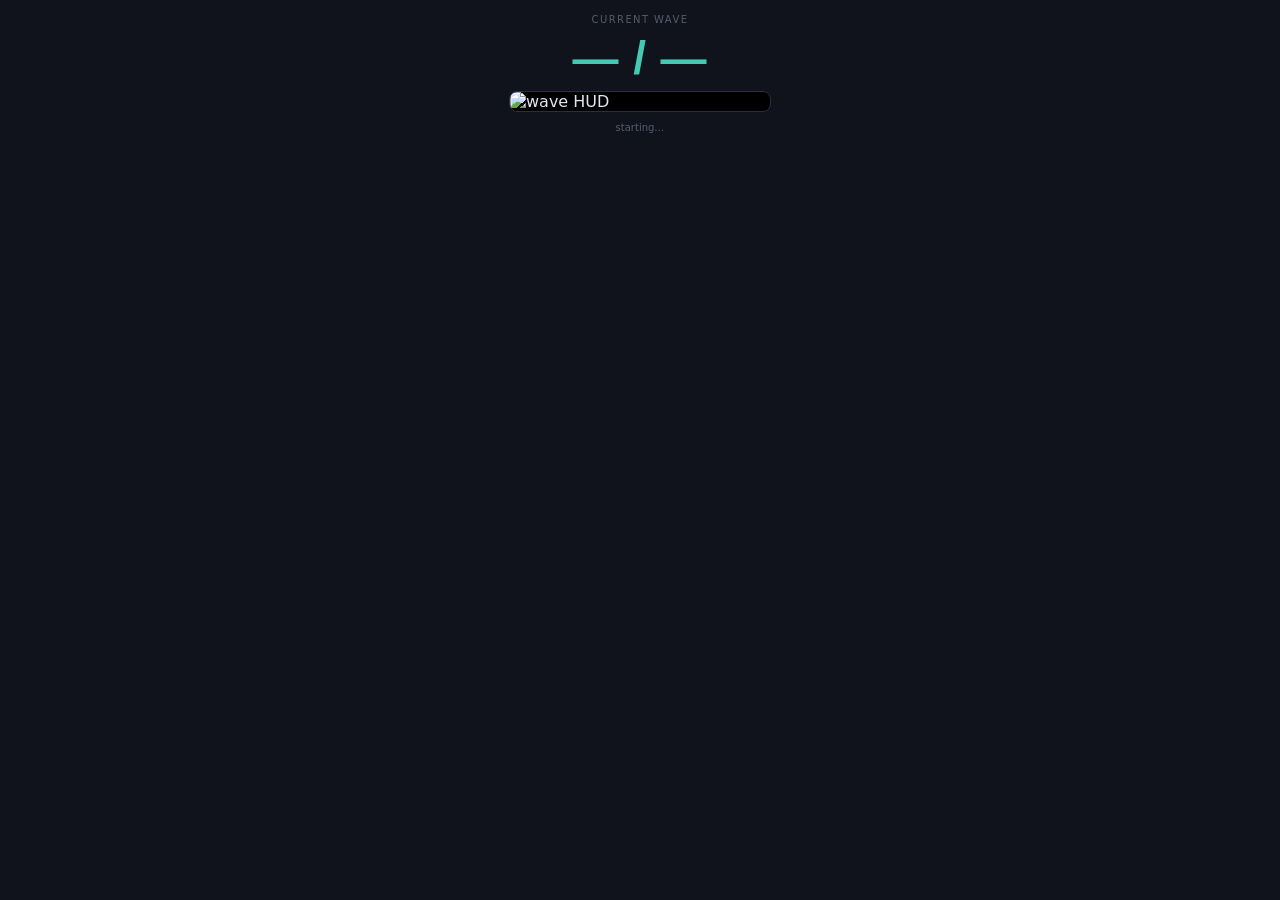
<file: ui/wave_monitor.html>
<!DOCTYPE html>
<html lang="en">
<head>
<meta charset="UTF-8">
<title>Wave Monitor | Schutz's Macro</title>
<!-- Fonts dropped for system-ui fallback (no runtime CDN) -- see index.html. -->
<link rel="stylesheet" href="style.css">
<style>
  body {
    margin: 0; height: 100vh; box-sizing: border-box; padding: 14px;
    background: var(--bg-deep); color: var(--text);
    font-family: 'Inter', system-ui, sans-serif;
    display: flex; flex-direction: column; align-items: center; gap: 10px;
    -webkit-user-select: none; user-select: none;
  }
  .label { font-size: 10px; letter-spacing: 0.14em; text-transform: uppercase; color: var(--text-muted); }
  .wave {
    font-family: 'Sora', 'Inter', sans-serif; font-weight: 700; font-size: 46px; line-height: 1;
    color: var(--teal); letter-spacing: 0.02em;
  }
  .wave.stale { color: var(--text-muted); }
  .crop {
    width: 100%; max-width: 260px; border-radius: 8px; border: 1px solid var(--border);
    image-rendering: pixelated; background: #000;
  }
  .foot { font-size: 10px; color: var(--text-muted); }
</style>
</head>
<body>
  <div class="label">Current Wave</div>
  <div id="wave" class="wave">— / —</div>
  <img id="crop" class="crop" alt="wave HUD" />
  <div id="foot" class="foot">starting…</div>

  <script>
    // Has its own js_api (main.py passes js_api=self to this window), so it
    // polls the bridge directly. Shows the OCR reading AND the raw HUD crop
    // -- so a misread on a busy background is still verifiable by eye. Reads
    // Roblox's own window contents, so it keeps updating while tabbed out.
    let lastGood = null;   // last confident "x / y"
    let lastGoodAt = 0;

    async function tick() {
      const waveEl = document.getElementById('wave');
      const cropEl = document.getElementById('crop');
      const foot = document.getElementById('foot');
      try {
        const r = await pywebview.api.read_current_wave();
        if (!r || !r.ok) {
          foot.textContent = r && r.reason === 'no_roblox' ? 'Roblox not attached' : 'waiting for capture…';
          waveEl.classList.add('stale');
          return;
        }
        if (r.crop) cropEl.src = r.crop;
        if (r.current != null) {
          lastGood = r.max != null ? `${r.current} / ${r.max}` : `${r.current}`;
          lastGoodAt = Date.now();
          waveEl.textContent = lastGood;
          waveEl.classList.remove('stale');
          foot.textContent = r.max != null ? 'live' : 'live · unlimited';
        } else {
          // no clean read this tick -- keep showing the last good one, dimmed
          waveEl.classList.add('stale');
          const ago = lastGood ? Math.round((Date.now() - lastGoodAt) / 1000) : null;
          foot.textContent = lastGood ? `no read now · last ${ago}s ago (see crop)` : 'no reading yet (see crop)';
        }
      } catch (e) {
        foot.textContent = 'bridge not ready…';
      }
    }

    let started = false;
    function start() {
      if (started) return;   // pywebviewready and the already-ready check can both fire
      started = true;
      tick();
      setInterval(tick, 1500);
    }
    window.addEventListener('pywebviewready', start);
    if (window.pywebview) start();  // in case it was ready before this script ran
  </script>
</body>
</html>
</file>
<file: ui/style.css>
:root {
  --bg-deep:    #11131c;
  --bg-card:    #171a26;
  --bg-surface: #1c2030;
  --border:     #2a2e42;
  --text:       #e2e4ef;
  --text-dim:   #90939f;
  --text-muted: #565a6e;

  --brand:  #7c9dff;  /* header / brand name */
  --teal:   #45c9b5;  /* Start / Wins */
  --amber:  #e3b158;  /* Pause */
  --slate:  #8b93b8;  /* Target */
  --lilac:  #b58ce0;  /* Queue / game tag / All Time */
  --rose:   #d9667a;  /* close button hover / Losses */
  --sky:    #5aa9e6;  /* Detect / Logic blocks */
}

/* ---- Theme (Settings > General > Theme) ----
   Two INDEPENDENT choices, not one flat list of preset combos: Background
   (data-theme-base, stamped on <html>) swaps the base palette -- bg/text/
   border, and for Light also the semantic colors (teal/amber/slate/lilac/
   rose) that need their own contrast-safe versions on white rather than
   just inheriting the dark set. Accent (data-theme-accent) only ever
   touches --brand -- deliberately NOT --lilac or the semantic colors
   anymore, so picking an accent can't quietly wreck Light's contrast
   tuning. Both persisted separately in settings.json (theme_base/
   theme_accent) by setThemeBase()/setThemeAccent() in app.js. Every
   component in this file is themed through the --bg, --text, --border,
   --brand variables (verified via a full-file audit for hardcoded color
   literals when Black/Light were added), so overriding the variable set
   here is enough to reskin the whole app -- no other rule needs to change. */
:root[data-theme-accent="ocean"]    { --brand: #58a6ff; }
:root[data-theme-accent="emerald"]  { --brand: #3fbf8f; }
:root[data-theme-accent="sakura"]   { --brand: #e87a9e; }
:root[data-theme-accent="violet"]   { --brand: #a878f0; }
:root[data-theme-accent="sunset"]   { --brand: #e8935a; }
:root[data-theme-accent="crimson"]  { --brand: #e05a6d; }
:root[data-theme-accent="mono"]     { --brand: #aab2c8; }

/* Black: true-black (AMOLED-friendly) variant of the same dark UI --
   neutral grays throughout (equal RGB channels), not just a darkened tint
   of the default palette (that read as faintly blue in practice). Slate:
   a softer neutral dark alternative to the default's slightly blue-leaning
   base, for anyone who wants "just dark," not moody-blue dark. Light: a
   real light theme, with its own contrast-tuned semantic colors (see the
   comment above). */
:root[data-theme-base="black"] {
  --bg-deep: #000000; --bg-card: #0a0a0a; --bg-surface: #121212; --border: #262626;
  --text: #ededed; --text-dim: #96969c; --text-muted: #58585e;
}
:root[data-theme-base="slate"] {
  --bg-deep: #141416; --bg-card: #1a1b1e; --bg-surface: #212226; --border: #313338;
  --text: #e7e7ea; --text-dim: #94959c; --text-muted: #5c5d64;
}
:root[data-theme-base="light"] {
  --bg-deep: #eef0f5; --bg-card: #ffffff; --bg-surface: #f4f5f9; --border: #d8dbe4;
  --text: #1c1f2b; --text-dim: #565a6e; --text-muted: #8c90a0;
  --teal: #16a087; --amber: #b8842e; --slate: #6b7290; --lilac: #8f5fcc; --rose: #c0435a;
}
:root[data-theme-base="space"] {
  --bg-deep: #050714; --bg-card: #0b0d19; --bg-surface: #121629; --border: #1e2640;
  --text: #e2e8f0; --text-dim: #8b9bb4; --text-muted: #48566e;
  --lilac: #c084fc;
}
:root[data-theme-base="gold"] {
  --bg-deep: #242018; --bg-card: #2f2a20; --bg-surface: #3b3528; --border: #524837;
  --text: #fef08a; --text-dim: #d99b26; --text-muted: #8c734b;
  --amber: #fbbf24; --teal: #16a087; --slate: #8b93b8; --lilac: #b58ce0; --rose: #d9667a;
}
:root[data-theme-base="silver"] {
  --bg-deep: #1e2229; --bg-card: #262b34; --bg-surface: #303742; --border: #434c5b;
  --text: #f1f5f9; --text-dim: #a6b4c9; --text-muted: #67758a;
  --slate: #94a3b8; --teal: #45c9b5; --amber: #e3b158; --lilac: #b58ce0; --rose: #d9667a;
}
/* Each theme's signature --brand, applied ONLY when no custom accent is
   chosen -- so picking Violet/Emerald/etc. actually overrides it, instead of
   a hardcoded --brand in the block above always winning (same pattern as the
   Light theme's default accent). */
:root[data-theme-base="light"]:not([data-theme-accent]) { --brand: #5b7cf0; }
:root[data-theme-base="space"]:not([data-theme-accent]) { --brand: #818cf8; }
:root[data-theme-base="gold"]:not([data-theme-accent]) { --brand: #f59e0b; }
:root[data-theme-base="silver"]:not([data-theme-accent]) { --brand: #cbd5e1; }

/* Liquid Glass: frosted panels over a SELF-CONTAINED animated aurora --
   large color fields (#glass-aurora's blobs, brand-family hues) drifting
   on slow transform loops, refracted through real backdrop-filter blur on
   every panel. Entirely in-app on purpose: recreating the desktop
   wallpaper behind the UI was tried and rejected (stale-path APIs,
   third-party wallpaper engines invisible to Windows, and it read as
   fake), and true window transparency is impossible over WebView2
   (main.py's NOTE has the autopsy). html/body stay OPAQUE: the page
   composites onto a white host surface, so root translucency washes
   everything out. */
:root[data-theme-base="glass"] {
  --bg-deep: #0a0c14;
  --bg-card: rgba(17, 20, 33, 0.45);
  --bg-surface: rgba(30, 34, 54, 0.48);
  --border: rgba(255, 255, 255, 0.11);
  --text: #eef0fa; --text-dim: #a8acbf; --text-muted: #6e7288;
}
/* The aurora lives in a real DOM layer (#glass-aurora, first child of
   <body> -- later siblings paint above it, no z-index games needed; a
   z-index:-1 pseudo-element never surfaced under the root stacking
   context here, verified live). Hidden outside the glass theme. */
#glass-aurora { display: none; }
:root[data-theme-base="glass"] #glass-aurora {
  display: block;
  position: fixed;
  inset: 0;
  overflow: hidden;
  pointer-events: none;
}
:root[data-theme-base="glass"] #glass-aurora i {
  position: absolute;
  border-radius: 50%;
  filter: blur(90px);
  opacity: 0.55;
  will-change: transform;
}
:root[data-theme-base="glass"] #glass-aurora i:nth-child(1) {
  width: 900px; height: 900px; left: -15%; top: -35%;
  background: radial-gradient(circle at 35% 35%, color-mix(in srgb, var(--brand) 85%, #ffffff), transparent 65%);
  animation: glass-drift-a 46s ease-in-out infinite alternate;
}
:root[data-theme-base="glass"] #glass-aurora i:nth-child(2) {
  width: 760px; height: 760px; right: -18%; top: 15%;
  background: radial-gradient(circle at 60% 40%, var(--lilac), transparent 65%);
  animation: glass-drift-b 58s ease-in-out infinite alternate;
}
:root[data-theme-base="glass"] #glass-aurora i:nth-child(3) {
  width: 820px; height: 820px; left: 20%; bottom: -45%;
  background: radial-gradient(circle at 50% 50%, var(--teal), transparent 65%);
  animation: glass-drift-c 52s ease-in-out infinite alternate;
}
@keyframes glass-drift-a {
  from { transform: translate(0, 0) scale(1); }
  to   { transform: translate(26vw, 14vh) scale(1.25); }
}
@keyframes glass-drift-b {
  from { transform: translate(0, 0) scale(1.15) rotate(0deg); }
  to   { transform: translate(-22vw, 26vh) scale(0.9) rotate(40deg); }
}
@keyframes glass-drift-c {
  from { transform: translate(0, 0) scale(1); }
  to   { transform: translate(18vw, -30vh) scale(1.3); }
}
/* Fine structure riding on the aurora -- refraction is invisible over
   perfectly smooth gradients, so faint diagonal lines give the lens
   something to visibly bend at panel rims. */
:root[data-theme-base="glass"] #glass-aurora::after {
  content: "";
  position: absolute;
  inset: 0;
  background:
    repeating-linear-gradient(115deg, rgba(255, 255, 255, 0.09) 0 1px, transparent 1px 26px),
    repeating-linear-gradient(25deg, rgba(255, 255, 255, 0.055) 0 1px, transparent 1px 42px);
}
/* Wide/short chrome (titlebar, Macro Manager shells) keeps plain frost --
   the one lens map stretches per element, and extreme aspect ratios would
   warp its rim grotesquely. */
:root[data-theme-base="glass"] #titlebar,
:root[data-theme-base="glass"] .phase-panel {
  backdrop-filter: blur(28px) saturate(1.4);
  -webkit-backdrop-filter: blur(28px) saturate(1.4);
}
/* THE LENS: panels refract their backdrop through the displacement filter
   (see #glass-lens in index.html + ensureLiquidLensMap in app.js) -- rims
   bend the aurora and its structure lines like thick glass edges. Blur
   kept light so the refraction stays crisp. */
:root[data-theme-base="glass"] .rp-panel,
:root[data-theme-base="glass"] .modal-panel {
  backdrop-filter: url(#glass-lens) blur(2px) saturate(1.45);
  -webkit-backdrop-filter: url(#glass-lens) blur(2px) saturate(1.45);
  box-shadow:
    inset 0 1px 0 rgba(255, 255, 255, 0.13),
    inset 0 -1px 0 rgba(255, 255, 255, 0.05),
    0 10px 34px -18px rgba(0, 0, 0, 0.65);
}
html, body { height: 100%; margin: 0; background: var(--bg-deep); overflow: hidden; }
body { user-select: none; -webkit-user-select: none; font-family: 'Inter', system-ui, sans-serif; font-weight: 500; color: var(--text); }
h1, h2, h3, .brand-font { font-family: 'Sora', 'Inter', system-ui, sans-serif; }
.glow-dot { box-shadow: 0 0 6px 0 currentColor; }
::-webkit-scrollbar { width: 8px; }
::-webkit-scrollbar-thumb { background: var(--border); border-radius: 4px; }

/* Recognized by pywebview (frameless=True) as a drag handle for the window.
   On Windows (edgechromium) this CSS attribute itself isn't what stops clicks
   on nested buttons from dragging -- that's DRAG_REGION_DIRECT_TARGET_ONLY,
   set in main.py's _launch_ui(). The .no-drag class only actually helps on
   backends that support -webkit-app-region natively (e.g. macOS/cocoa). */
.pywebview-drag-region { -webkit-app-region: drag; }
.no-drag { -webkit-app-region: no-drag; }
.titlebar-btn { transition: background 0.15s, transform 0.1s; }
.titlebar-btn:hover { background: var(--bg-surface); }
.titlebar-btn:active { transform: scale(0.92); }
/* Version badge (titlebar) -- clickable to check for updates, previously had
   no hover/press feedback at all. currentColor picks up its inline
   `color: var(--brand)` so the glow matches. */
.ver-badge-btn { transition: background 0.15s, border-color 0.15s, box-shadow 0.15s, transform 0.1s; }
.ver-badge-btn:hover {
  background: color-mix(in srgb, currentColor 16%, var(--bg-surface));
  border-color: color-mix(in srgb, currentColor 55%, var(--border));
  box-shadow: 0 0 8px -2px color-mix(in srgb, currentColor 45%, transparent);
}
.ver-badge-btn:active { transform: scale(0.94); }

@keyframes ver-badge-spin {
  from { transform: rotate(0deg); }
  to { transform: rotate(360deg); }
}
.ver-badge-icon.spinning {
  animation: ver-badge-spin 0.8s linear infinite;
}
.log-toolbar-btn { transition: color 0.15s, transform 0.1s; }
.log-toolbar-btn:hover { color: var(--text); }
.log-toolbar-btn:active { transform: scale(0.92); }

.nav-btn { width: 30px; height: 30px; display: flex; align-items: center; justify-content: center; border-radius: 0.4rem; color: var(--text-muted); transition: background 0.15s, color 0.15s, transform 0.12s; }
.nav-btn:hover { background: var(--bg-surface); color: var(--text-dim); }
.nav-btn:active { transform: scale(0.9); }
.nav-btn.active { background: color-mix(in srgb, var(--brand) 18%, transparent); color: var(--brand); }

/* ---- Dashboard right rail: "telemetry readout" panels ----
   Deliberately its own visual language: framed panels with a header strip,
   ledger rows with dotted leaders instead of a tile grid, a centered
   scoreboard, and a split ratio bar. No glowing tile borders. */
.rp-panel {
  border: 1px solid var(--border);
  border-radius: 12px;
  background: linear-gradient(165deg, var(--bg-card) 0%, color-mix(in srgb, var(--bg-card) 80%, var(--bg-deep)) 100%);
  overflow: hidden;
  flex-shrink: 0;
}
.rp-panel-head {
  display: flex; align-items: center; gap: 8px;
  padding: 7px 12px;
  border-bottom: 1px solid var(--border);
  background: color-mix(in srgb, var(--bg-surface) 55%, transparent);
}
.rp-head-tag {
  font-size: 8px; font-weight: 700; letter-spacing: 0.14em; text-transform: uppercase;
  padding: 2px 7px; border-radius: 999px; line-height: 1.4;
  color: var(--rp-tag, var(--text-dim));
  background: color-mix(in srgb, var(--rp-tag, var(--text-dim)) 14%, transparent);
  border: 1px solid color-mix(in srgb, var(--rp-tag, var(--text-dim)) 30%, transparent);
}
.rp-head-title { font-size: 11px; font-weight: 600; color: var(--text-dim); font-family: 'Sora', 'Inter', sans-serif; letter-spacing: 0.02em; }
.rp-head-rule { flex: 1; height: 1px; background: linear-gradient(90deg, var(--border), transparent); }

/* Hero row: the one thing you glance at first (current Action). */
.rp-hero { display: flex; align-items: center; gap: 11px; padding: 12px 14px 11px; }
.rp-pulse {
  width: 9px; height: 9px; border-radius: 50%; flex-shrink: 0;
  background: var(--lilac);
  animation: rp-pulse 2.2s ease-in-out infinite;
}
@keyframes rp-pulse {
  0%, 100% { box-shadow: 0 0 0 0 color-mix(in srgb, var(--lilac) 45%, transparent); }
  50%      { box-shadow: 0 0 0 6px transparent; }
}
.rp-hero-label { font-size: 9px; font-weight: 600; letter-spacing: 0.12em; text-transform: uppercase; color: var(--text-muted); }
.rp-hero-value { font-size: 17px; font-weight: 700; color: var(--text); font-family: 'Sora', 'Inter', sans-serif; line-height: 1.25; }

/* Ledger rows: label ....... value, with a tiny colored diamond marker. */
.rp-rows { padding: 2px 0 6px; }
.rp-row { display: flex; align-items: baseline; gap: 9px; padding: 6px 14px; }
.rp-row + .rp-row { border-top: 1px dashed color-mix(in srgb, var(--border) 60%, transparent); }
.rp-mark {
  width: 5px; height: 5px; transform: rotate(45deg); border-radius: 1px;
  background: var(--rp-mk, var(--text-muted)); flex-shrink: 0; align-self: center;
}
.rp-row-label { font-size: 11px; font-weight: 500; color: var(--text-muted); white-space: nowrap; }
.rp-leader { flex: 1; border-bottom: 1px dotted color-mix(in srgb, var(--text-muted) 45%, transparent); transform: translateY(-3px); min-width: 12px; }
.rp-row-value { font-size: 12px; font-weight: 600; color: var(--text); font-variant-numeric: tabular-nums; text-align: right; }

/* Scoreboard: wins | win rate | losses, then split ratio bars. */
.rp-score { display: flex; align-items: stretch; padding: 12px 10px 6px; }
.rp-score-cell { flex: 1; display: flex; flex-direction: column; align-items: center; gap: 2px; }
.rp-score-cell + .rp-score-cell { border-left: 1px solid color-mix(in srgb, var(--border) 70%, transparent); }
.rp-score-num { font-size: 21px; font-weight: 700; font-family: 'Sora', 'Inter', sans-serif; font-variant-numeric: tabular-nums; line-height: 1.1; }
.rp-score-rate { font-size: 25px; font-weight: 700; font-family: 'Sora', 'Inter', sans-serif; font-variant-numeric: tabular-nums; line-height: 1.1; color: var(--text); }
.rp-score-cap { font-size: 9px; font-weight: 600; letter-spacing: 0.12em; text-transform: uppercase; color: var(--text-muted); }
.rp-score-sub { font-size: 10px; font-weight: 600; color: var(--text-dim); font-variant-numeric: tabular-nums; margin-top: 1px; }

.rp-ratio { display: flex; flex-direction: column; gap: 7px; padding: 8px 14px 4px; }
.rp-ratio-row { display: flex; align-items: center; gap: 10px; }
.rp-ratio-tag { font-size: 9px; font-weight: 600; letter-spacing: 0.1em; text-transform: uppercase; color: var(--text-muted); width: 52px; flex-shrink: 0; }
.rp-track { flex: 1; display: flex; gap: 2px; height: 7px; border-radius: 4px; background: color-mix(in srgb, var(--border) 55%, transparent); padding: 0; overflow: hidden; }
.rp-seg { height: 100%; border-radius: 3px; transition: width 0.25s ease; }
.rp-seg-w { background: linear-gradient(90deg, color-mix(in srgb, var(--teal) 80%, #fff 0%), var(--teal)); }
.rp-seg-l { background: var(--rose); opacity: 0.85; }

.rp-foot {
  display: flex; align-items: center; justify-content: center; gap: 6px;
  margin-top: 8px; padding: 6px 14px 8px;
  border-top: 1px solid color-mix(in srgb, var(--border) 70%, transparent);
  font-size: 10px; font-weight: 600; color: var(--text-muted); font-variant-numeric: tabular-nums;
}
.rp-foot b { color: var(--text-dim); font-weight: 700; }
.rp-foot-sep { opacity: 0.5; }

/* Command buttons: horizontal, one primary + one quiet. */
.rp-controls { display: grid; grid-template-columns: 1.4fr 1fr 1fr; gap: 8px; padding: 11px 12px 12px; }
.rp-btn {
  display: flex; align-items: center; justify-content: center; gap: 8px;
  padding: 10px 12px; border-radius: 10px;
  font-size: 12px; font-weight: 700; font-family: 'Sora', 'Inter', sans-serif;
  transition: background 0.15s, border-color 0.15s, color 0.15s, box-shadow 0.15s, transform 0.1s;
  cursor: pointer;
}
.rp-btn-start {
  color: var(--teal);
  background: color-mix(in srgb, var(--teal) 14%, transparent);
  border: 1px solid color-mix(in srgb, var(--teal) 45%, var(--border));
  box-shadow: inset 0 1px 0 color-mix(in srgb, var(--teal) 22%, transparent);
}
.rp-btn-start:hover {
  background: color-mix(in srgb, var(--teal) 24%, transparent);
  border-color: color-mix(in srgb, var(--teal) 70%, var(--border));
}
.rp-btn-pause {
  color: var(--text-dim);
  background: var(--bg-surface);
  border: 1px solid var(--border);
}
.rp-btn-pause:hover { color: var(--amber); border-color: color-mix(in srgb, var(--amber) 55%, var(--border)); }
.rp-btn-pause.on { color: var(--amber); background: color-mix(in srgb, var(--amber) 14%, transparent); border-color: color-mix(in srgb, var(--amber) 45%, var(--border)); }
.rp-btn-stop {
  color: var(--rose);
  background: color-mix(in srgb, var(--rose) 14%, transparent);
  border: 1px solid color-mix(in srgb, var(--rose) 45%, var(--border));
}
.rp-btn-stop:hover {
  background: color-mix(in srgb, var(--rose) 24%, transparent);
  border-color: color-mix(in srgb, var(--rose) 70%, var(--border));
}
.rp-btn:active:not(:disabled) { transform: scale(0.97); }
.rp-btn:disabled { opacity: 0.4; cursor: default; pointer-events: none; }

/* Hotkey badge shown inside Start/Stop -- so the bound key is visible at a
   glance instead of only discoverable via Settings > Hotkeys. Empty/hidden
   when unbound (see updateDashboardHotkeys in app.js). */
.rp-btn-hotkey {
  font-size: 9px; font-weight: 700; letter-spacing: 0.03em;
  padding: 1px 5px; border-radius: 4px;
  background: color-mix(in srgb, currentColor 16%, transparent);
  border: 1px solid color-mix(in srgb, currentColor 35%, transparent);
  opacity: 0.85;
}
.rp-btn-hotkey:empty { display: none; }

/* Status Readout hover-expand: five extra detail rows (Mode/Stage/Difficulty/
   Play Mode/Macro) that stay collapsed by default and reveal on hover. The
   right rail is a fixed-width column with other panels stacked below, so the
   extra rows are NOT laid out in-flow (that would shove Scoreboard/Controls/
   Run History down every time the mouse crossed the panel) -- instead
   .rp-rows-extra is absolutely positioned right under the panel and expands
   over whatever's beneath it, like a popover. max-height + opacity (not
   display/visibility) so the reveal animates smoothly instead of popping. */
.rp-hoverpanel { position: relative; }
.rp-expand-hint {
  font-size: 9px; font-weight: 600; letter-spacing: 0.04em; text-transform: uppercase;
  color: var(--text-muted); opacity: 0.7; flex-shrink: 0; white-space: nowrap;
  transition: opacity 0.15s, color 0.15s;
}
.rp-hoverpanel:hover .rp-expand-hint { opacity: 1; color: var(--text-dim); }
.rp-rows-extra {
  position: absolute; left: 0; right: 0; top: 100%;
  margin-top: -1px;
  background: linear-gradient(165deg, var(--bg-card) 0%, color-mix(in srgb, var(--bg-card) 80%, var(--bg-deep)) 100%);
  border: 1px solid var(--border);
  border-top: 1px dashed color-mix(in srgb, var(--border) 60%, transparent);
  border-radius: 0 0 12px 12px;
  overflow: hidden;
  max-height: 0;
  opacity: 0;
  pointer-events: none;
  z-index: 20;
  box-shadow: 0 14px 28px -10px color-mix(in srgb, var(--bg-deep) 65%, black);
  transition: max-height 0.22s ease, opacity 0.18s ease;
}
.rp-hoverpanel:hover .rp-rows-extra {
  max-height: 220px;
  opacity: 1;
  pointer-events: auto;
}

/* rp-panel variant that stretches to fill its column (used by Process Log,
   which -- unlike the fixed-height stat panels -- needs to grow and scroll
   internally) instead of sizing to its natural content height. */
/* position: relative so the log's floating "N new" pill (.log-jump) anchors
   to the panel rather than the page. No layout effect on the other panels
   that use this variant. */
.rp-panel-fill { display: flex; flex-direction: column; flex: 1; min-height: 0; position: relative; }
.rp-panel-fill .rp-panel-head { flex-shrink: 0; }
/* Everything else in the app is user-select: none (see body rule) so button/
   label clicks don't fight text selection -- the log list is the one place
   that's actually meant to be read and copied out of, so it opts back in. */
/* scroll-behavior deliberately left out (not smooth): addLog() forces
   scrollTop to the bottom on every line, and lines often arrive several at
   once in a burst (e.g. reward reads) -- a smooth-scroll animation from a
   still-mid-flight previous line fights the next assignment and can leave
   the view short of the actual bottom. An instant jump always lands there. */
.rp-log-list { flex: 1; min-height: 0; user-select: text; -webkit-user-select: text; cursor: text; }

/* New log lines animate in instead of just popping into place: a quick
   slide-up/fade-in plus a brief accent flash so freshly-added text (or a
   pop-out window catching up on history) reads as "just happened". */
@keyframes rp-log-in {
  0%   { opacity: 0; transform: translateY(5px); }
  100% { opacity: 1; transform: translateY(0); }
}
@keyframes rp-log-flash {
  0%   { background-color: color-mix(in srgb, var(--brand) 20%, transparent); }
  100% { background-color: transparent; }
}
.log-entry {
  --cat: var(--text-muted);  /* overridden per line by its [Tag] category color */
  animation: rp-log-in 0.28s ease-out, rp-log-flash 1s ease-out;
  border-radius: 4px;
  border-left: 2px solid transparent;
  padding: 1px 7px;
  margin-left: -2px;
  transition: background 0.12s, border-color 0.12s, color 0.12s;
}
.log-entry:hover {
  background: color-mix(in srgb, var(--cat) 15%, transparent);
  border-left-color: var(--cat);
  color: var(--text);
}
.log-tag { color: var(--cat); font-weight: 700; }

/* ---- "N new" jump-to-newest pill (see ui/log_view.js) ----
   The log only follows the newest line while you are already at the bottom,
   so once you scroll up to read something this is what says lines are still
   coming in. Floats over the bottom of the list rather than sitting in the
   panel header: it has to be where your eye already is (the newest end of
   the text) and it must not take layout space, or every log panel would
   reserve a strip for a control that is usually hidden.
   .rp-panel-fill carries position: relative so this anchors to the panel;
   the panel's own overflow: hidden keeps it clipped to the rounded corners. */
.log-jump {
  position: absolute;
  left: 50%;
  bottom: 10px;
  transform: translate(-50%, 8px);
  display: none;
  align-items: center;
  gap: 5px;
  padding: 4px 11px;
  border-radius: 999px;
  font-size: 10px;
  font-weight: 700;
  letter-spacing: 0.02em;
  cursor: pointer;
  z-index: 5;
  color: var(--brand);
  background: color-mix(in srgb, var(--brand) 20%, var(--bg-card));
  border: 1px solid color-mix(in srgb, var(--brand) 55%, var(--border));
  box-shadow: 0 4px 14px -4px color-mix(in srgb, var(--bg-deep) 80%, black),
              0 0 10px -3px color-mix(in srgb, var(--brand) 55%, transparent);
  opacity: 0;
  transition: opacity 0.15s ease, transform 0.15s ease, background 0.15s, border-color 0.15s;
}
.log-jump.show { display: flex; opacity: 1; transform: translate(-50%, 0); }
.log-jump:hover {
  background: color-mix(in srgb, var(--brand) 32%, var(--bg-card));
  border-color: var(--brand);
}
.log-jump:active { transform: translate(-50%, 1px) scale(0.96); }
.log-jump svg { width: 11px; height: 11px; flex-shrink: 0; }
.log-jump span { font-variant-numeric: tabular-nums; }

/* ---- Run history (Dashboard right rail) ----
   --rh is set per row from the run's result: teal for a win, rose for a loss. */
.rh-row {
  display: flex; align-items: center; gap: 8px;
  padding: 5px 12px; font-size: 11px;
}
.rh-row + .rh-row { border-top: 1px dashed color-mix(in srgb, var(--border) 60%, transparent); }
.rh-chip {
  width: 18px; height: 18px; border-radius: 5px; flex-shrink: 0;
  display: flex; align-items: center; justify-content: center;
  font-size: 9px; font-weight: 800;
  color: var(--rh, var(--text-muted));
  background: color-mix(in srgb, var(--rh, var(--text-muted)) 15%, transparent);
  border: 1px solid color-mix(in srgb, var(--rh, var(--text-muted)) 40%, transparent);
}
.rh-map { font-weight: 600; color: var(--text-dim); flex: 1; white-space: nowrap; overflow: hidden; text-overflow: ellipsis; }
.rh-meta { font-size: 10px; color: var(--text-muted); font-variant-numeric: tabular-nums; flex-shrink: 0; }
.rh-empty { padding: 16px; font-size: 11px; color: var(--text-muted); text-align: center; }
.resource-setup-warning {
  margin: 10px 0 0;
  padding: 9px 11px;
  border: 1px solid color-mix(in srgb, var(--rose) 55%, var(--border));
  border-radius: 7px;
  background: color-mix(in srgb, var(--rose) 10%, transparent);
  color: var(--text);
  font-size: 11px;
  line-height: 1.45;
}

/* ---- Reward Reader calibration (Settings > Debug) ---- */
/* Shared hover/press feedback for the plain bordered action buttons scattered
   across Settings/Debug (Capture, Attach, Un-Attach, Install, Open, Run,
   Read, Preview, Reset to Defaults, Set, Stop) -- each sets its own
   `color:` inline (slate/rose/text-dim/etc.), so currentColor picks that up
   automatically instead of needing a rule per color. */
.settings-action-btn { transition: background 0.15s, border-color 0.15s, box-shadow 0.15s, transform 0.1s; }
.settings-action-btn:hover:not(:disabled) {
  background: color-mix(in srgb, currentColor 12%, transparent);
  border-color: color-mix(in srgb, currentColor 55%, var(--border));
  box-shadow: 0 0 0 1px color-mix(in srgb, currentColor 16%, transparent);
}
.settings-action-btn:active:not(:disabled) { transform: scale(0.96); }
.settings-action-btn:disabled { opacity: 0.4; cursor: default; }

.rw-field { display: flex; flex-direction: column; gap: 3px; }
.rw-field span { font-size: 9px; font-weight: 700; letter-spacing: 0.06em; text-transform: uppercase; color: var(--text-muted); }
.rw-field input { width: 100%; }

.logo-anime, .logo-expeditions {
  background: linear-gradient(180deg, #ffffff 0%, #cfe9ff 30%, #6db3ff 65%, #2e6fe0 100%);
  -webkit-background-clip: text;
  background-clip: text;
  color: transparent;
  filter: drop-shadow(0 0 3px rgba(255,255,255,0.6)) drop-shadow(0 0 7px rgba(65,140,255,0.75));
}

@keyframes spin { to { transform: rotate(360deg); } }

/* ---- Loading screen (waiting for Roblox to dock) ----
   Composition: ambient grid + drifting particles behind a "radar" emblem
   (ping rings + spinning arc + pulsing core) that reads as "actively
   searching" rather than a generic spinner, brand wordmark, a small status
   pill, the waiting text, Skip, and the version footer. Everything here
   is themed off the shared custom properties (--bg, --text, --border,
   --brand, --teal) so it holds up on every Background x Accent combo,
   including Light. Vertical rhythm is deliberately tight -- this screen
   renders in the compact 400x324 pre-dock window (titlebar hidden), so
   the stacked heights + margins below are budgeted to stay well inside
   that without clipping. */
.loading-screen { position: relative; overflow: hidden; }

.loading-glow {
  position: absolute; top: 50%; left: 50%; width: 300px; height: 300px; border-radius: 50%;
  transform: translate(-50%, -50%);
  background: radial-gradient(circle, color-mix(in srgb, var(--brand) 20%, transparent) 0%, transparent 70%);
  animation: loading-glow-pulse 3s ease-in-out infinite;
  pointer-events: none;
}
@keyframes loading-glow-pulse {
  0%, 100% { opacity: 0.5; transform: translate(-50%, -50%) scale(0.9); }
  50%      { opacity: 1;   transform: translate(-50%, -50%) scale(1.05); }
}

/* Faint scanline grid, masked so it fades out toward the edges instead of
   hard-cropping at the window border. */
.loading-grid {
  position: absolute; inset: 0; pointer-events: none; opacity: 0.55;
  background-image:
    linear-gradient(color-mix(in srgb, var(--border) 70%, transparent) 1px, transparent 1px),
    linear-gradient(90deg, color-mix(in srgb, var(--border) 70%, transparent) 1px, transparent 1px);
  background-size: 26px 26px;
  mask-image: radial-gradient(ellipse 62% 60% at 50% 42%, black 0%, transparent 78%);
  -webkit-mask-image: radial-gradient(ellipse 62% 60% at 50% 42%, black 0%, transparent 78%);
}

/* Slow-drifting ambient motes -- kept few and low-opacity so it reads as
   texture, not a particle-system gimmick. */
.loading-particles { position: absolute; inset: 0; pointer-events: none; overflow: hidden; }
.loading-particles span {
  position: absolute; bottom: -12px; width: 3px; height: 3px; border-radius: 50%;
  background: var(--brand); opacity: 0;
  animation: loading-particle-float 7s ease-in infinite;
}
.loading-particles span:nth-child(1) { left: 12%; animation-delay: 0.0s; animation-duration: 6.5s; }
.loading-particles span:nth-child(2) { left: 27%; background: var(--teal); animation-delay: 1.4s; animation-duration: 7.5s; }
.loading-particles span:nth-child(3) { left: 45%; animation-delay: 2.6s; animation-duration: 6s; }
.loading-particles span:nth-child(4) { left: 61%; background: var(--lilac); animation-delay: 0.8s; animation-duration: 8s; }
.loading-particles span:nth-child(5) { left: 76%; animation-delay: 3.4s; animation-duration: 6.8s; }
.loading-particles span:nth-child(6) { left: 89%; background: var(--teal); animation-delay: 2.0s; animation-duration: 7.2s; }
@keyframes loading-particle-float {
  0%   { transform: translateY(0) scale(0.8); opacity: 0; }
  12%  { opacity: 0.55; }
  85%  { opacity: 0.3; }
  100% { transform: translateY(-230px) scale(1.1); opacity: 0; }
}

/* Radar emblem */
.loading-emblem { position: relative; width: 72px; height: 72px; flex-shrink: 0; }
.loading-emblem-ping {
  position: absolute; inset: 0; border-radius: 50%;
  border: 1px solid color-mix(in srgb, var(--brand) 55%, transparent);
  animation: loading-emblem-ping 2.6s cubic-bezier(0.2, 0.6, 0.35, 1) infinite;
}
.loading-emblem-ping-delay { animation-delay: 1.3s; }
@keyframes loading-emblem-ping {
  0%   { transform: scale(0.55); opacity: 0.85; }
  100% { transform: scale(1.4); opacity: 0; }
}
.loading-emblem-ring {
  position: absolute; inset: 0; border-radius: 50%; border: 1px solid var(--border);
}
.loading-emblem-arc {
  position: absolute; inset: 0; border-radius: 50%; border: 3px solid transparent;
  border-top-color: var(--brand);
  border-right-color: color-mix(in srgb, var(--brand) 35%, transparent);
  filter: drop-shadow(0 0 6px color-mix(in srgb, var(--brand) 55%, transparent));
  animation: spin 1s cubic-bezier(0.5, 0.15, 0.35, 1) infinite;
}
.loading-emblem-core {
  position: absolute; left: 50%; top: 50%; width: 9px; height: 9px; margin: -4.5px 0 0 -4.5px;
  border-radius: 50%; background: var(--brand);
  box-shadow: 0 0 10px 2px color-mix(in srgb, var(--brand) 70%, transparent);
  animation: loading-core-pulse 2s ease-in-out infinite;
}
@keyframes loading-core-pulse {
  0%, 100% { transform: scale(1);    opacity: 1; }
  50%      { transform: scale(1.25); opacity: 0.75; }
}

/* Small status pill under the wordmark */
.loading-tag {
  display: inline-flex; align-items: center; gap: 6px;
  padding: 3px 10px; border-radius: 999px; border: 1px solid var(--border);
  background: var(--bg-surface); font-size: 10px; font-weight: 700;
  letter-spacing: 0.12em; text-transform: uppercase; color: var(--text-muted);
}
.loading-tag-dot {
  width: 5px; height: 5px; border-radius: 50%; background: var(--teal); flex-shrink: 0;
  box-shadow: 0 0 6px color-mix(in srgb, var(--teal) 70%, transparent);
  animation: loading-core-pulse 2s ease-in-out infinite;
}

.loading-dots span {
  opacity: 0; animation: loading-dot-blink 1.4s infinite;
}
.loading-dots span:nth-child(1) { animation-delay: 0s; }
.loading-dots span:nth-child(2) { animation-delay: 0.2s; }
.loading-dots span:nth-child(3) { animation-delay: 0.4s; }
@keyframes loading-dot-blink { 0%, 80%, 100% { opacity: 0; } 40% { opacity: 1; } }

.loading-skip-btn:hover { background: var(--bg-card); }

/* Update progress bar (see #update-progress-wrap in index.html) -- plain
   width-driven fill when percent is known, this sliding-stripe animation
   when it isn't (no Content-Length header on the download response). */
.update-progress-indeterminate {
  width: 40% !important;
  animation: update-progress-slide 1.1s ease-in-out infinite;
}
@keyframes update-progress-slide {
  0% { margin-left: -40%; }
  100% { margin-left: 100%; }
}

/* ---- Settings screen ---- */
.settings-cat-btn {
  display: flex; align-items: center; gap: 8px;
  padding: 9px 11px; border-radius: 8px;
  font-size: 12px; font-weight: 600; color: var(--text-dim);
  text-align: left; width: 100%;
  background: var(--bg-card); border: 1px solid var(--border);
  transition: background 0.15s, border-color 0.15s, color 0.15s, transform 0.1s;
}
.settings-cat-btn:hover { background: var(--bg-surface); border-color: color-mix(in srgb, var(--brand) 40%, var(--border)); }
.settings-cat-btn:active { transform: scale(0.98); }
/* Same tinted-translucent language as .toggle-switch/.block-mod-btn.on --
   a solid white-on-bright-blue fill (the old look)
   reads as glare, not a state, and loses contrast against light text.
   A dark tint + colored border + colored text stays legible and still
   unmistakably "selected". */
.settings-cat-btn.active {
  background: color-mix(in srgb, var(--brand) 16%, var(--bg-surface));
  border-color: color-mix(in srgb, var(--brand) 55%, var(--border));
  color: var(--brand);
  box-shadow: inset 0 1px 0 color-mix(in srgb, var(--brand) 20%, transparent), 0 0 10px -3px color-mix(in srgb, var(--brand) 55%, transparent);
}

/* Settings search bar */
.settings-search-wrap {
  display: flex; align-items: center; gap: 6px;
  padding: 7px 10px; border-radius: 8px;
  background: var(--bg-surface); border: 1px solid var(--border);
  margin-bottom: 4px;
  transition: border-color 0.15s;
}
.settings-search-wrap:focus-within {
  border-color: color-mix(in srgb, var(--brand) 55%, var(--border));
}
.settings-search-wrap input {
  background: transparent; border: none; outline: none;
  font-size: 11px; font-weight: 500; color: var(--text);
  width: 100%;
}
.settings-search-wrap input::placeholder { color: var(--text-muted); }
/* Rows hidden by the search filter */
.setting-row.search-hidden,
.settings-category.search-hidden,
.rp-panel.search-hidden { display: none !important; }
/* Highlight matching rows during search */
.setting-row.search-hit {
  background: color-mix(in srgb, var(--brand) 8%, transparent);
  border-radius: 6px;
}

.setting-row {
  display: flex; align-items: center; justify-content: space-between; gap: 16px;
  padding: 12px 4px; border-bottom: 1px solid var(--border);
}
.setting-label { font-size: 13px; font-weight: 700; color: var(--text); }
.setting-desc { font-size: 11px; color: var(--text-muted); margin-top: 2px; }

/* Resource automation is a growing list (Crafting, Challenge, Bounty),
   so each feature owns one collapsed-by-default card instead of contributing
   an always-expanded wall of settings. Native details/summary keeps the
   interaction keyboard-accessible and needs no persisted UI state. */
.resource-card {
  --resource-accent: var(--brand);
  border: 1px solid var(--border);
  border-radius: 12px;
  overflow: hidden;
  flex-shrink: 0;
  background: linear-gradient(
    145deg,
    color-mix(in srgb, var(--resource-accent) 5%, var(--bg-card)),
    var(--bg-card) 48%
  );
  transition: border-color 0.16s, box-shadow 0.16s;
}
.resource-card:hover,
.resource-card[open] {
  border-color: color-mix(in srgb, var(--resource-accent) 42%, var(--border));
}
.resource-card[open] {
  box-shadow: 0 10px 28px -24px color-mix(in srgb, var(--resource-accent) 60%, transparent);
}
.resource-card-head {
  list-style: none;
  display: flex;
  align-items: center;
  gap: 14px;
  min-height: 84px;
  padding: 14px 16px;
  cursor: pointer;
  user-select: none;
  background: color-mix(in srgb, var(--bg-surface) 38%, transparent);
}
.resource-card-head::-webkit-details-marker { display: none; }
.resource-card-head:focus-visible {
  outline: 2px solid var(--resource-accent);
  outline-offset: -3px;
}
.resource-card-icon {
  width: 40px;
  height: 40px;
  border-radius: 10px;
  flex-shrink: 0;
  display: inline-flex;
  align-items: center;
  justify-content: center;
  color: var(--resource-accent);
  background: color-mix(in srgb, var(--resource-accent) 14%, var(--bg-surface));
  border: 1px solid color-mix(in srgb, var(--resource-accent) 38%, var(--border));
  font-family: 'Sora', 'Inter', sans-serif;
  font-size: 11px;
  font-weight: 800;
  letter-spacing: 0.04em;
}
.resource-card-copy {
  min-width: 0;
  flex: 1;
  display: flex;
  flex-direction: column;
  gap: 4px;
}
.resource-card-title {
  color: var(--text);
  font-family: 'Sora', 'Inter', sans-serif;
  font-size: 15px;
  font-weight: 700;
}
.resource-card-desc {
  color: color-mix(in srgb, var(--resource-accent) 58%, var(--text));
  font-size: 12px;
  font-weight: 600;
  line-height: 1.35;
  white-space: nowrap;
  overflow: hidden;
  text-overflow: ellipsis;
}
.resource-card-state {
  flex-shrink: 0;
  padding: 4px 10px;
  border-radius: 999px;
  color: var(--text-muted);
  background: var(--bg-surface);
  border: 1px solid var(--border);
  font-size: 10px;
  font-weight: 800;
  letter-spacing: 0.06em;
  text-transform: uppercase;
  font-variant-numeric: tabular-nums;
}
.resource-card-state.active {
  color: var(--resource-accent);
  background: color-mix(in srgb, var(--resource-accent) 11%, var(--bg-surface));
  border-color: color-mix(in srgb, var(--resource-accent) 34%, var(--border));
}
.resource-card-chevron {
  flex-shrink: 0;
  color: var(--text-muted);
  font-size: 26px;
  line-height: 1;
  transform: rotate(0deg);
  transition: transform 0.16s, color 0.16s;
}
.resource-card[open] .resource-card-chevron {
  color: var(--resource-accent);
  transform: rotate(90deg);
}
.resource-card-body {
  padding: 0 16px 12px;
  border-top: 1px solid var(--border);
}
.resource-card-body .setting-row:last-child { border-bottom: none; }

/* Toggle: a small square that's rose-with-cross off / teal-with-check on,
   with a springy overshoot bounce on every flip (see the .bounce class
   toggleSetting()/toggleWebhookField() briefly add in app.js). Styled in the
   app's own language -- tinted translucent fill, accent border, accent-colored
   glyph, soft glow -- same vocabulary as .rp-head-tag / .rp-btn-start, not a
   glossy solid-fill button. */
.toggle-switch {
  --tg: var(--rose);
  width: 26px; height: 26px; border-radius: 7px;
  background: color-mix(in srgb, var(--tg) 16%, var(--bg-surface));
  border: 1px solid color-mix(in srgb, var(--tg) 50%, var(--border));
  box-shadow: inset 0 1px 0 color-mix(in srgb, var(--tg) 20%, transparent), 0 0 8px -3px color-mix(in srgb, var(--tg) 55%, transparent);
  cursor: pointer; flex-shrink: 0;
  display: flex; align-items: center; justify-content: center;
  transition: background 0.15s, border-color 0.15s, box-shadow 0.15s, transform 0.1s;
}
.toggle-switch::after {
  content: '\2715'; color: var(--tg); font-size: 12px; font-weight: 800; line-height: 1;
  text-shadow: 0 0 6px color-mix(in srgb, var(--tg) 60%, transparent);
}
.toggle-switch:hover {
  background: color-mix(in srgb, var(--tg) 26%, var(--bg-surface));
  border-color: color-mix(in srgb, var(--tg) 75%, var(--border));
  box-shadow: inset 0 1px 0 color-mix(in srgb, var(--tg) 25%, transparent), 0 0 10px -2px color-mix(in srgb, var(--tg) 65%, transparent);
  transform: translateY(-1px);
}
.toggle-switch:active { transform: scale(0.9); }
.toggle-switch.on { --tg: var(--teal); }
.toggle-switch.on::after { content: '\2713'; font-size: 13px; }
@keyframes toggle-bounce {
  0%   { transform: scale(1); }
  40%  { transform: scale(1.3); }
  70%  { transform: scale(0.88); }
  100% { transform: scale(1); }
}
.toggle-switch.bounce { animation: toggle-bounce 0.35s ease; }

.keybind-btn {
  min-width: 64px; padding: 4px 10px; border-radius: 6px;
  background: var(--bg-surface); border: 1px solid var(--border);
  color: var(--text-dim); font-size: 12px; font-weight: 700; font-family: monospace;
  cursor: pointer; text-align: center;
  transition: border-color 0.15s, color 0.15s, transform 0.1s;
}
.keybind-btn:hover { border-color: color-mix(in srgb, var(--brand) 45%, var(--border)); color: var(--text); }
.keybind-btn:active { transform: scale(0.96); }
.keybind-btn.listening { border-color: var(--brand); color: var(--brand); }

.keybind-group { display: flex; align-items: center; gap: 6px; }
.keybind-clear-btn {
  width: 20px; height: 20px; border-radius: 5px; flex-shrink: 0;
  background: var(--bg-surface); border: 1px solid var(--border);
  color: var(--text-muted); font-size: 13px; line-height: 1; cursor: pointer;
  display: flex; align-items: center; justify-content: center;
  transition: color 0.15s, border-color 0.15s, transform 0.1s;
}
.keybind-clear-btn:hover { color: var(--rose); border-color: color-mix(in srgb, var(--rose) 50%, var(--border)); }
.keybind-clear-btn:active { transform: scale(0.9); }

/* ---- Webhook panel ----
   Chip + hero dot colors are driven from JS (updateWebhookValidity) by setting
   style.color; the CSS builds tint/border/glow off currentColor so one value
   controls the whole look. */
.wh-chip {
  font-size: 9px; font-weight: 700; letter-spacing: 0.1em; text-transform: uppercase;
  padding: 2px 8px; border-radius: 999px; flex-shrink: 0; line-height: 1.5;
  background: color-mix(in srgb, currentColor 13%, transparent);
  border: 1px solid color-mix(in srgb, currentColor 35%, transparent);
  transition: color 0.2s;
}
.wh-dot { width: 10px; height: 10px; border-radius: 50%; background: currentColor; flex-shrink: 0; }
.wh-dot.live { animation: wh-pulse 2.2s ease-in-out infinite; }
@keyframes wh-pulse {
  0%, 100% { box-shadow: 0 0 0 0 color-mix(in srgb, currentColor 45%, transparent); }
  50%      { box-shadow: 0 0 0 6px transparent; }
}

.wh-field { padding: 11px 14px 9px; }
.wh-field-label { display: block; font-size: 12px; font-weight: 700; color: var(--text); margin-bottom: 6px; }
.wh-hint { font-size: 10px; color: var(--text-muted); margin-top: 6px; }
.wh-input-wrap {
  display: flex; align-items: center; gap: 8px;
  background: var(--bg-surface); border: 1px solid var(--border); border-radius: 8px;
  padding: 7px 10px;
  transition: border-color 0.15s, box-shadow 0.15s;
}
.wh-input-wrap:focus-within {
  border-color: color-mix(in srgb, var(--brand) 60%, var(--border));
  box-shadow: 0 0 9px -3px color-mix(in srgb, var(--brand) 55%, transparent);
}
.wh-input-wrap input {
  flex: 1; min-width: 0; background: transparent; border: none; outline: none;
  color: var(--text); font-size: 12px;
  font-family: ui-monospace, 'Cascadia Mono', Consolas, monospace;
}
.wh-input-wrap input::placeholder { color: var(--text-muted); }
.wh-paste-btn {
  font-size: 10px; font-weight: 700; padding: 3px 9px; border-radius: 6px; flex-shrink: 0;
  border: 1px solid var(--border); color: var(--text-dim); background: transparent;
  cursor: pointer; transition: color 0.15s, border-color 0.15s;
}
.wh-paste-btn:hover { color: var(--text); border-color: color-mix(in srgb, var(--brand) 50%, var(--border)); }

/* ---- Creation screen ---- */
.palette-group-label {
  font-size: 8px; font-weight: 800; letter-spacing: 0.14em; text-transform: uppercase;
  color: var(--text-muted); margin: 8px 0 2px 2px;
}
.palette-group-label:first-child { margin-top: 0; }
.palette-chip {
  display: flex; align-items: center; gap: 8px;
  padding: 8px 10px; border-radius: 8px; border: 1px solid var(--border);
  background: var(--bg-card); cursor: grab; font-size: 12px; font-weight: 700; color: var(--text-dim);
  transition: border-color 0.15s, transform 0.12s, box-shadow 0.15s, color 0.15s;
}
.palette-chip:hover {
  border-color: color-mix(in srgb, var(--chip, var(--brand)) 55%, var(--border));
  color: var(--text);
  transform: translateX(2px);
  box-shadow: 0 0 10px -4px color-mix(in srgb, var(--chip, var(--brand)) 50%, transparent);
}
.palette-chip:active { cursor: grabbing; transform: scale(0.98); }

.block-row {
  display: flex; align-items: center; gap: 9px;
  padding: 8px 10px 8px 12px; border-radius: 8px; border: 1px solid var(--border);
  border-left: 3px solid var(--blk, var(--border));
  background: var(--bg-card); margin-bottom: 6px; cursor: grab;
  transition: border-color 0.15s, box-shadow 0.15s, opacity 0.18s, transform 0.18s;
}
/* Only rows JS tags as .entering (genuinely new, or part of a real fresh
   load) play the rise-in entrance -- renderPhases() rebuilds every row via
   innerHTML on almost every Creation interaction, so an unconditional
   animation here would replay on every block, every time. See app.js's
   enteringBlockIds / creationFreshLoad. */
.block-row.entering { animation: rise-in 0.22s ease both; }
.block-row:hover {
  border-color: color-mix(in srgb, var(--blk, var(--brand)) 40%, var(--border));
  border-left-color: var(--blk, var(--brand));
  box-shadow: 0 0 10px -5px color-mix(in srgb, var(--blk, var(--brand)) 50%, transparent);
  transform: translateY(-1px);
}
.block-row.drag-over { border-color: var(--brand); }
.block-row.removing { opacity: 0; transform: translateX(14px) scale(0.97); }
/* The pinned Walk Path row at the top of Pre Start: part of every routine,
   so it can't be dragged, cloned, or deleted -- a steady teal fixture the
   draggable blocks stack under (see renderBlockRow's isPinnedWalk). */
.block-row.pinned {
  border-left-color: var(--teal);
  background: color-mix(in srgb, var(--teal) 6%, var(--bg-card));
  cursor: default;
}
.block-row.pinned:hover { transform: none; }
.pinned-walk-icon { width: 15px; height: 15px; color: var(--teal); flex-shrink: 0; }
/* Fixed state marker, not a toggle -- same amber family as .block-mod-btn.on
   but unmistakably a badge (uppercase, no hover), since it can't be turned
   off: the walk only ever runs on a task's first entry into a stage. */
.pinned-walk-badge {
  font-size: 9px; font-weight: 700; letter-spacing: 0.08em; text-transform: uppercase;
  color: var(--amber);
  border: 1px solid color-mix(in srgb, var(--amber) 45%, transparent);
  background: color-mix(in srgb, var(--amber) 12%, transparent);
  padding: 3px 8px; border-radius: 6px; flex-shrink: 0; cursor: default;
}
.block-drag-handle { color: var(--text-muted); font-size: 14px; flex-shrink: 0; }
.block-label { font-size: 12px; font-weight: 700; min-width: 118px; color: var(--blk, var(--text)); }
.block-input {
  background: var(--bg-surface); border: 1px solid var(--border); border-radius: 5px;
  color: var(--text); font-size: 12px; padding: 3px 6px; width: 64px;
  transition: border-color 0.15s, box-shadow 0.15s;
}
.block-input:hover { outline: none; border-color: color-mix(in srgb, var(--brand) 50%, var(--border)); }
.block-input:focus {
  outline: none; border-color: color-mix(in srgb, var(--brand) 60%, var(--border));
  box-shadow: 0 0 6px -2px color-mix(in srgb, var(--brand) 55%, transparent);
}

/* Setting block's value control when kind="slider" (0-2, step 0.1) -- native
   range input restyled to the app's accent, paired with a real number input
   (not a label) so the exact value can be typed instead of only dragged to. */
.setting-slider-group { display: flex; align-items: center; gap: 7px; }
.setting-slider { width: 70px; accent-color: var(--brand); }
.setting-slider-val {
  width: 44px; background: var(--bg-surface); border: 1px solid var(--border); border-radius: 5px;
  color: var(--brand); font-size: 11px; font-weight: 700; text-align: center; padding: 3px 2px;
  transition: border-color 0.15s;
}
.setting-slider-val:hover, .setting-slider-val:focus { outline: none; border-color: color-mix(in srgb, var(--brand) 50%, var(--border)); }

.block-actions { margin-left: auto; display: flex; align-items: center; gap: 5px; flex-shrink: 0; }
.block-clone {
  color: var(--text-muted); cursor: pointer; flex-shrink: 0;
  font-size: 12px; line-height: 1; padding: 3px 5px; border-radius: 5px;
  transition: color 0.15s, background 0.15s, transform 0.1s;
}
.block-clone:hover { color: var(--teal); background: color-mix(in srgb, var(--teal) 12%, transparent); }
.block-clone:active, .block-delete:active { transform: scale(0.88); }
.block-delete {
  color: var(--text-muted); cursor: pointer; flex-shrink: 0;
  font-size: 13px; line-height: 1; padding: 3px 5px; border-radius: 5px;
  transition: color 0.15s, background 0.15s, transform 0.1s;
}
.block-delete:hover { color: var(--rose); background: color-mix(in srgb, var(--rose) 12%, transparent); }
.canvas-dropzone { min-height: 64px; border-radius: 8px; transition: background 0.15s; }
.canvas-dropzone.drag-over {
  outline: 2px dashed var(--brand); outline-offset: -2px;
  background: color-mix(in srgb, var(--brand) 5%, transparent);
}

/* Opens a gap where a dragged block would land -- a real element in normal
   flow, so its height transitioning from 0 makes the surrounding block-rows
   slide apart/together smoothly for free (no manual FLIP animation needed).
   See onBlockRowDragOver/onCanvasDragOver in app.js. */
.block-drop-placeholder {
  height: 0; margin: 0; border-radius: 8px; box-sizing: border-box;
  background: color-mix(in srgb, var(--brand) 14%, transparent);
  border: 1.5px dashed color-mix(in srgb, var(--brand) 55%, transparent);
  opacity: 0;
  transition: height 0.16s ease, opacity 0.16s ease, margin-bottom 0.16s ease;
}
.block-drop-placeholder.open { height: 40px; margin-bottom: 6px; opacity: 1; }

/* One collapsible section per routine phase (Before Match Start / In Match /
   After Match Start) -- each is its own independent drop target, see
   PHASES in app.js. */
.phase-panel {
  border: 1px solid var(--border); border-radius: 10px; background: var(--bg-card); flex-shrink: 0;
  transition: border-color 0.2s, box-shadow 0.2s;
}
/* Same one-shot idea as .block-row.entering -- only plays on a real fresh
   load of the phase list (initial paint, New Template, Load Template), not
   on every renderPhases() call an unrelated edit triggers. */
.phase-panel.entering { animation: rise-in 0.28s ease both; }
.phase-panel.entering:nth-child(1) { animation-delay: 0.03s; }
.phase-panel.entering:nth-child(2) { animation-delay: 0.08s; }
.phase-panel.entering:nth-child(3) { animation-delay: 0.13s; }
.phase-panel:hover { border-color: color-mix(in srgb, var(--brand) 25%, var(--border)); }
.phase-head {
  display: flex; align-items: center; gap: 8px; padding: 8px 12px;
  font-size: 11px; font-weight: 700; letter-spacing: 0.02em; color: var(--text-dim);
  cursor: pointer; user-select: none;
}
.phase-head .phase-count {
  font-size: 9px; font-weight: 700; color: var(--text-muted);
  background: var(--bg-surface); border-radius: 999px; padding: 1px 7px; margin-left: auto;
}
.phase-head .phase-chevron { color: var(--text-muted); transition: transform 0.15s; flex-shrink: 0; }
.phase-panel.collapsed .phase-chevron { transform: rotate(-90deg); }
.phase-panel.collapsed .canvas-dropzone { display: none; }

/* Per-block modifier chip (e.g. "Run Once") -- small enough to sit inline in
   a .block-row without competing with the row's own param inputs, off by
   default (muted outline) and lights up brand-colored when active. */
.block-mod-btn {
  font-size: 9px; font-weight: 800; letter-spacing: 0.04em; text-transform: uppercase;
  padding: 3px 7px; border-radius: 5px; flex-shrink: 0; cursor: pointer;
  border: 1px solid var(--border); color: var(--text-muted); background: transparent;
  transition: color 0.15s, border-color 0.15s, background 0.15s, transform 0.1s;
}
.block-mod-btn:hover { color: var(--text-dim); border-color: color-mix(in srgb, var(--brand) 40%, var(--border)); }
.block-mod-btn:active { transform: scale(0.94); }
.block-mod-btn.on {
  color: var(--brand); border-color: color-mix(in srgb, var(--brand) 60%, var(--border));
  background: color-mix(in srgb, var(--brand) 14%, transparent);
}
.block-row.locked { opacity: 0.5; }

/* ---- Task screen ---- */
/* 2-4 option segmented control (Mode, Equipment, Play Mode) -- same active-
   pill language as .settings-cat-btn.active, just laid out horizontally
   and compact enough for a form row instead of a full-width rail button. */
.seg-toggle { display: flex; gap: 4px; background: var(--bg-surface); border: 1px solid var(--border); border-radius: 8px; padding: 3px; }
.seg-btn {
  flex: 1; padding: 6px 10px; border-radius: 6px; border: none; background: transparent;
  font-size: 11px; font-weight: 700; color: var(--text-dim); cursor: pointer;
  transition: background 0.15s, color 0.15s, box-shadow 0.15s, transform 0.1s;
}
.seg-btn:hover { color: var(--text); }
.seg-btn:active:not(:disabled) { transform: scale(0.96); }
.seg-btn.active {
  background: color-mix(in srgb, var(--brand) 18%, var(--bg-surface));
  color: var(--brand);
  box-shadow: inset 0 1px 0 color-mix(in srgb, var(--brand) 20%, transparent), 0 0 8px -3px color-mix(in srgb, var(--brand) 55%, transparent);
}
.seg-btn:disabled { opacity: 0.4; cursor: not-allowed; }

.task-select {
  width: 100%; background: var(--bg-surface); border: 1px solid var(--border); border-radius: 6px;
  color: var(--text); font-size: 12px; padding: 6px 8px;
  transition: border-color 0.15s, box-shadow 0.15s;
}
.task-select:hover { border-color: color-mix(in srgb, var(--brand) 40%, var(--border)); }
.task-select:focus {
  outline: none;
  border-color: color-mix(in srgb, var(--brand) 60%, var(--border));
  box-shadow: 0 0 8px -3px color-mix(in srgb, var(--brand) 55%, transparent);
}
.task-field { display: flex; flex-direction: column; gap: 4px; min-width: 0; }
.task-field > span { font-size: 9px; font-weight: 700; letter-spacing: 0.06em; text-transform: uppercase; color: var(--text-muted); }

/* ---- Task queue cards ----
   Each task is one compact read-only queue row (--tqc carries its mode's
   accent color): click selects it and opens it in the Builder panel on the
   right, the grip drags it, ⧉ clones it. */
.task-card {
  border: 1px solid var(--border); border-radius: 10px;
  background: var(--bg-card);
  padding: 7px 9px; margin-bottom: 7px;
  display: flex; align-items: center; gap: 8px;
  cursor: pointer;
  transition: border-color 0.15s, box-shadow 0.15s, opacity 0.18s, transform 0.18s;
}
/* Only newly-added/cloned/imported cards (tagged by app.js's
   enteringTaskIds) play the rise-in entrance -- renderTaskList() rebuilds
   every card via innerHTML on add/remove/reorder/import, so an
   unconditional animation here would replay on every card, every time. */
.task-card.entering { animation: rise-in 0.24s ease both; }
.task-card:hover:not(.dragging) {
  border-color: color-mix(in srgb, var(--tqc, var(--brand)) 40%, var(--border));
  transform: translateY(-1px);
  box-shadow: 0 4px 12px -6px color-mix(in srgb, var(--tqc, var(--brand)) 40%, transparent);
}
.task-card.selected {
  border-color: color-mix(in srgb, var(--tqc, var(--brand)) 65%, var(--border));
  box-shadow: 0 0 12px -4px color-mix(in srgb, var(--tqc, var(--brand)) 55%, transparent),
              inset 0 0 0 1px color-mix(in srgb, var(--tqc, var(--brand)) 25%, transparent);
}
.task-card.dragging { opacity: 0.25; border-style: dashed; }
.task-card.removing { opacity: 0; transform: translateX(14px) scale(0.97); }

.tq-index {
  width: 20px; height: 20px; border-radius: 6px; flex-shrink: 0;
  display: flex; align-items: center; justify-content: center;
  font-size: 10px; font-weight: 800; font-variant-numeric: tabular-nums;
  color: var(--text-muted); background: var(--bg-surface); border: 1px solid var(--border);
}
.tq-accent { width: 3px; height: 26px; border-radius: 2px; flex-shrink: 0; background: var(--tqc, var(--brand)); }
.tq-text { flex: 1; min-width: 0; }
.tq-title { font-size: 12px; font-weight: 700; color: var(--text); white-space: nowrap; overflow: hidden; text-overflow: ellipsis; }
.tq-meta { font-size: 10px; font-weight: 600; color: var(--text-muted); margin-top: 1px; white-space: nowrap; overflow: hidden; text-overflow: ellipsis; }

/* ---- Challenge screen: per-map rows (reuses .task-card as the row shell) ---- */
.challenge-map-row { display: flex; align-items: center; gap: 8px; margin-top: 5px; }
/* Per-slot manual cooldown button -- compact so it sits inline with the
   enable toggle without crowding the count field. */
.challenge-cooldown-btn { font-size: 10px; padding: 3px 9px; flex-shrink: 0; }
.challenge-count-group {
  display: flex; align-items: center; gap: 4px; flex-shrink: 0;
  font-size: 11px; font-weight: 700; color: var(--text-muted);
}
.challenge-count-sep { white-space: nowrap; }
.challenge-progress {
  height: 4px; border-radius: 3px; background: var(--bg-surface); overflow: hidden; margin-top: 7px;
}
.challenge-progress-fill { height: 100%; border-radius: 3px; transition: width 0.25s ease, background 0.2s; }
.challenge-cap-chip {
  font-size: 9px; font-weight: 800; letter-spacing: 0.05em; text-transform: uppercase;
  padding: 2px 6px; border-radius: 5px; margin-left: 6px;
  color: var(--rose); background: color-mix(in srgb, var(--rose) 14%, transparent);
  border: 1px solid color-mix(in srgb, var(--rose) 35%, transparent);
}
.challenge-ready-chip {
  font-size: 9px; font-weight: 800; letter-spacing: 0.05em; text-transform: uppercase;
  padding: 2px 6px; border-radius: 5px; margin-left: 6px;
  color: var(--teal); background: color-mix(in srgb, var(--teal) 14%, transparent);
  border: 1px solid color-mix(in srgb, var(--teal) 35%, transparent);
}
.fuel-resource-controls {
  display: flex; align-items: stretch; justify-content: flex-end; gap: 14px; flex-wrap: wrap;
}
.fuel-enable-control {
  display: flex; align-items: center; gap: 9px; min-width: 132px;
}
.fuel-amount-control {
  display: flex; flex-direction: column; justify-content: center; gap: 5px;
}
.fuel-control-title {
  color: var(--text-dim); font-size: 11px; font-weight: 700; line-height: 1.15;
}
.fuel-control-hint {
  color: var(--text-muted); font-size: 9px; line-height: 1.15; margin-top: 3px;
}
.fuel-control-divider {
  width: 1px; min-height: 36px; background: var(--border);
}
.fuel-path-row {
  display: grid; grid-template-columns: minmax(170px, 1fr) minmax(180px, 1.15fr) auto;
  align-items: center; gap: 10px; padding: 10px;
  border: 1px solid var(--border); border-radius: 8px; background: var(--bg-card);
}
.fuel-path-row .task-select { min-width: 0; width: 100%; }

/* Builder panel: labeled fields in a 2-up grid (labels come from .task-field). */
.task-builder-grid { display: grid; grid-template-columns: 1fr 1fr; gap: 12px 14px; }
.task-builder-grid .task-select { width: 100%; }
.task-chip {
  font-size: 9px; font-weight: 800; letter-spacing: 0.05em; text-transform: uppercase;
  padding: 4px 8px; border-radius: 6px; flex-shrink: 0; white-space: nowrap;
  color: var(--amber);
  background: color-mix(in srgb, var(--amber) 13%, transparent);
  border: 1px solid color-mix(in srgb, var(--amber) 35%, transparent);
}
.task-rep-group {
  display: flex; align-items: center; gap: 4px; flex-shrink: 0;
  color: var(--text-muted); font-size: 11px; font-weight: 700;
}
.task-rep-group input {
  width: 46px; background: var(--bg-surface); border: 1px solid var(--border); border-radius: 6px;
  color: var(--text); font-size: 12px; padding: 6px 6px; text-align: center;
  transition: border-color 0.15s;
}
.task-rep-group input:hover, .task-rep-group input:focus { outline: none; border-color: color-mix(in srgb, var(--brand) 50%, var(--border)); }

.task-icon-btn {
  width: 26px; height: 26px; border-radius: 6px; flex-shrink: 0;
  display: flex; align-items: center; justify-content: center;
  font-size: 12px; line-height: 1; cursor: pointer;
  color: var(--text-muted); background: transparent; border: 1px solid var(--border);
  transition: color 0.15s, border-color 0.15s, background 0.15s, transform 0.12s;
}
.task-icon-btn:hover { transform: translateY(-1px); }
.task-icon-btn:active { transform: scale(0.92); }
.task-icon-btn.clone:hover { color: var(--teal); border-color: color-mix(in srgb, var(--teal) 50%, var(--border)); background: color-mix(in srgb, var(--teal) 12%, transparent); }
.task-icon-btn.delete:hover { color: var(--rose); border-color: color-mix(in srgb, var(--rose) 50%, var(--border)); background: color-mix(in srgb, var(--rose) 12%, transparent); }

.task-grip {
  color: var(--text-muted); font-size: 14px; line-height: 1; flex-shrink: 0;
  cursor: grab; padding: 3px 5px; border-radius: 5px; user-select: none;
  transition: color 0.15s, background 0.15s, transform 0.1s;
}
.task-grip:hover { color: var(--brand); background: color-mix(in srgb, var(--brand) 12%, transparent); }
.task-grip:active { cursor: grabbing; transform: scale(0.9); }

.task-toolbar-btn {
  display: flex; align-items: center; gap: 5px;
  font-size: 11px; font-weight: 700; padding: 6px 12px; border-radius: 8px;
  border: 1px solid var(--border); color: var(--text-dim); background: var(--bg-card);
  cursor: pointer; transition: color 0.15s, border-color 0.15s, background 0.15s, transform 0.12s;
}
.task-toolbar-btn:hover { transform: translateY(-1px); }
.task-toolbar-btn:active:not(:disabled) { transform: scale(0.96); }
.task-toolbar-btn.add:hover { color: var(--teal); border-color: color-mix(in srgb, var(--teal) 50%, var(--border)); background: color-mix(in srgb, var(--teal) 10%, transparent); }
.task-toolbar-btn.move:hover { color: var(--brand); border-color: color-mix(in srgb, var(--brand) 50%, var(--border)); }
.task-toolbar-btn.danger:hover { color: var(--rose); border-color: color-mix(in srgb, var(--rose) 50%, var(--border)); }
.task-toolbar-btn:disabled { opacity: 0.35; cursor: not-allowed; transform: none; }

/* Floating copy of the dragged card's summary that follows the cursor, plus
   the pulsing line marking where it'll land -- same pattern for Task cards
   and Creation blocks. */
.drag-ghost {
  position: fixed; z-index: 9999; pointer-events: none;
  background: var(--bg-card); color: var(--text);
  border: 1px solid var(--brand); border-radius: 7px;
  padding: 6px 12px; font-size: 11px; font-weight: 600;
  opacity: 0.9; white-space: nowrap;
  box-shadow: 0 6px 20px rgba(0,0,0,0.45), 0 0 12px -4px color-mix(in srgb, var(--brand) 60%, transparent);
}
.drop-indicator {
  height: 2px; border-radius: 1px; margin: 3px 0;
  background: var(--brand);
  box-shadow: 0 0 7px color-mix(in srgb, var(--brand) 60%, transparent);
  animation: indicator-pulse 0.8s ease infinite;
}
@keyframes indicator-pulse {
  0%, 100% { opacity: 1; }
  50%      { opacity: 0.45; }
}

/* ---- Shared entrance animations ---- */
@keyframes rise-in {
  from { opacity: 0; transform: translateY(7px) scale(0.985); }
  to   { opacity: 1; transform: translateY(0) scale(1); }
}
@keyframes screen-in {
  from { opacity: 0; transform: translateY(6px); }
  to   { opacity: 1; transform: translateY(0); }
}
.screen-enter { animation: screen-in 0.22s ease both; }

/* ---- Theme picker (Settings > General) ----
   4-up grid so the 8 swatches stack as two rows and the whole picker fits
   in one half-width settings column, sharing a row with Start Minimized. */
.theme-picker-grid { display: grid; grid-template-columns: repeat(4, 30px); gap: 7px; flex-shrink: 0; }
.theme-swatch {
  width: 30px; height: 30px; border-radius: 9px; flex-shrink: 0; cursor: pointer;
  background: color-mix(in srgb, var(--sw) 20%, var(--bg-surface));
  border: 1px solid color-mix(in srgb, var(--sw) 45%, var(--border));
  display: flex; align-items: center; justify-content: center;
  transition: transform 0.12s, box-shadow 0.15s, border-color 0.15s;
}
.theme-swatch::after {
  content: ''; width: 12px; height: 12px; border-radius: 50%;
  background: var(--sw); box-shadow: 0 0 6px color-mix(in srgb, var(--sw) 70%, transparent);
}
.theme-swatch:hover { transform: translateY(-2px) scale(1.06); }
.theme-swatch:active { transform: translateY(0) scale(0.96); }
.theme-swatch.active {
  border-color: var(--sw);
  box-shadow: 0 0 10px -2px color-mix(in srgb, var(--sw) 70%, transparent), inset 0 0 0 1px color-mix(in srgb, var(--sw) 45%, transparent);
}

/* Background tiles: an actual preview swatch of that base's card/border
   color (pinned via --tb-bg/--tb-border, same "always visible regardless
   of the active theme" trick .theme-swatch uses for --sw) rather than a
   plain accent dot, since what's being picked here is a whole palette. */
.theme-base-tile {
  width: 30px; height: 30px; border-radius: 9px; flex-shrink: 0; cursor: pointer;
  background: var(--tb-bg);
  border: 1.5px solid var(--tb-border);
  transition: transform 0.12s, box-shadow 0.15s, border-color 0.15s;
}
.theme-base-tile:hover { transform: translateY(-2px) scale(1.06); }
.theme-base-tile:active { transform: translateY(0) scale(0.96); }
.theme-base-tile.active {
  border-color: var(--brand);
  box-shadow: 0 0 10px -2px color-mix(in srgb, var(--brand) 70%, transparent), inset 0 0 0 1px color-mix(in srgb, var(--brand) 45%, transparent);
}

/* ---- Selects: app-styled, not the OS default ----
   appearance:none strips the native chrome (default arrow, bevels) and a
   data-URI chevron takes its place, so the closed control matches the rest
   of the panel. The dropped-down option list is popup chrome the browser
   owns, but Chromium does honor background/color on <option>, so the list
   is at least dark-themed instead of stock white. */
select {
  appearance: none;
  -webkit-appearance: none;
  background-image: url("data:image/svg+xml;utf8,<svg xmlns='http://www.w3.org/2000/svg' width='10' height='6' viewBox='0 0 10 6'><path d='M1 1l4 4 4-4' stroke='%238b93a7' stroke-width='1.6' fill='none' stroke-linecap='round' stroke-linejoin='round'/></svg>");
  background-repeat: no-repeat;
  background-position: right 8px center;
  padding-right: 26px !important;
  cursor: pointer;
}
select:hover { border-color: color-mix(in srgb, var(--brand) 45%, var(--border)); }
select:focus { outline: none; border-color: var(--brand); }
select option, select optgroup {
  background: var(--bg-card);
  color: var(--text-dim);
}

/* ---- Custom hover tooltips ----
   The native `title` attribute doesn't reliably show inside pywebview's
   embedded WebView2, so icon-only buttons carry a `data-tooltip` label
   instead and get this rendered on hover. */
[data-tooltip] { position: relative; }
[data-tooltip]::after {
  content: attr(data-tooltip);
  position: absolute;
  top: calc(100% + 7px);
  left: 50%;
  transform: translateX(-50%);
  background: var(--bg-card);
  border: 1px solid var(--border);
  color: var(--text-dim);
  font-size: 10px;
  font-weight: 600;
  padding: 3px 8px;
  border-radius: 5px;
  white-space: nowrap;
  opacity: 0;
  pointer-events: none;
  transition: opacity 0.12s ease 0.2s;
  z-index: 100;
}
[data-tooltip]:hover::after { opacity: 1; }

/* Titlebar is only 44px tall and Roblox is docked starting at exactly that
   y-coordinate: a tooltip dropped below its trigger (the default above) has
   nowhere near enough room to clear that boundary, so it renders inside
   Roblox's native window instead of on top of it (a docked child HWND always
   paints over DOM content wherever their screen rects overlap -- no CSS
   z-index affects that). Keep titlebar tooltips entirely within the bar by
   showing them to the side instead of below. */
#titlebar [data-tooltip]::after {
  top: 50%;
  left: calc(100% + 8px);
  transform: translateY(-50%);
}
#titlebar [data-tooltip].tooltip-left::after {
  left: auto;
  right: calc(100% + 8px);
}

/* Tooltip shown to the LEFT of its trigger instead of below -- for buttons
   deep inside block rows, where a below-tooltip lands on top of the next
   row's controls and reads as part of that row. */
.tooltip-side[data-tooltip]::after {
  top: 50%;
  left: auto;
  right: calc(100% + 8px);
  transform: translateY(-50%);
}

/* ---- Place Unit block row: captioned fields ---- */
.blk-field {
  display: inline-flex;
  flex-direction: column;
  gap: 2px;
}
.blk-field-label {
  font-size: 8px;
  font-weight: 700;
  letter-spacing: 0.08em;
  text-transform: uppercase;
  color: var(--text-muted);
  line-height: 1;
  padding-left: 2px;
}
.pu-idx {
  font-size: 10px;
  font-weight: 700;
  color: var(--blk);
  background: color-mix(in srgb, var(--blk) 14%, transparent);
  border: 1px solid color-mix(in srgb, var(--blk) 35%, transparent);
  border-radius: 5px;
  padding: 3px 6px;
  flex-shrink: 0;
}
.pu-set-btn {
  background: color-mix(in srgb, var(--brand) 13%, transparent);
  border: 1px solid color-mix(in srgb, var(--brand) 45%, transparent);
  color: var(--brand);
  font-size: 11px;
  font-weight: 600;
  border-radius: 6px;
  padding: 4px 14px;
  cursor: pointer;
  transition: background 0.12s ease, border-color 0.12s ease;
}
.pu-set-btn:hover {
  background: color-mix(in srgb, var(--brand) 24%, transparent);
  border-color: var(--brand);
}
.pu-set-btn.has-pos {
  background: color-mix(in srgb, var(--teal) 13%, transparent);
  border-color: color-mix(in srgb, var(--teal) 45%, transparent);
  color: var(--teal);
}
.pu-set-btn.has-pos:hover {
  background: color-mix(in srgb, var(--teal) 24%, transparent);
  border-color: var(--teal);
}

/* Number inputs: no spinner arrows anywhere -- they're tiny, ugly at this
   size, and nudging by 1 is never how coordinates get entered. */
input[type="number"]::-webkit-outer-spin-button,
input[type="number"]::-webkit-inner-spin-button { -webkit-appearance: none; margin: 0; }
input[type="number"] { -moz-appearance: textfield; appearance: textfield; }

/* ---- Path-recording pop-out ---- */
#rec-popout {
  position: fixed;
  right: 20px;
  bottom: 20px;
  z-index: 400;
  align-items: center;
  gap: 10px;
  background: var(--bg-card);
  border: 1px solid color-mix(in srgb, var(--rose) 55%, var(--border));
  border-radius: 10px;
  padding: 10px 14px;
  box-shadow: 0 8px 24px rgba(0, 0, 0, 0.45);
  font-size: 12px;
  font-weight: 600;
  color: var(--text-dim);
}
@keyframes rec-pulse {
  0%, 100% { opacity: 1; }
  50% { opacity: 0.25; }
}
.rec-dot {
  width: 9px;
  height: 9px;
  border-radius: 50%;
  background: var(--rose);
  box-shadow: 0 0 8px color-mix(in srgb, var(--rose) 70%, transparent);
  animation: rec-pulse 1.1s ease-in-out infinite;
  flex-shrink: 0;
}
.rec-stop-btn {
  background: color-mix(in srgb, var(--rose) 14%, transparent);
  border: 1px solid color-mix(in srgb, var(--rose) 50%, transparent);
  color: var(--rose);
  font-size: 11px;
  font-weight: 700;
  border-radius: 6px;
  padding: 5px 14px;
  cursor: pointer;
  transition: background 0.12s ease, border-color 0.12s ease, transform 0.1s ease;
}
.rec-stop-btn:hover {
  background: color-mix(in srgb, var(--rose) 26%, transparent);
  border-color: var(--rose);
}
.rec-stop-btn:active { transform: scale(0.95); }

/* ---- Modal (Place Unit > Set) ---- */
@keyframes modal-in {
  from { opacity: 0; transform: scale(0.97) translateY(6px); }
  to   { opacity: 1; transform: scale(1) translateY(0); }
}
.modal-overlay {
  position: fixed; inset: 0; z-index: 500;
  background: color-mix(in srgb, var(--bg-deep) 70%, transparent);
  backdrop-filter: blur(2px);
  display: flex; align-items: center; justify-content: center;
  animation: rp-log-in 0.15s ease both;
}
.modal-panel {
  width: min(820px, 92vw); max-height: 88vh; display: flex; flex-direction: column;
  background: var(--bg-card); border: 1px solid var(--border); border-radius: 14px;
  box-shadow: 0 20px 60px -10px rgba(0,0,0,0.6);
  animation: modal-in 0.18s cubic-bezier(0.2, 0.8, 0.3, 1) both;
  overflow: hidden;
}
.modal-head {
  display: flex; align-items: center; justify-content: space-between;
  padding: 12px 16px; border-bottom: 1px solid var(--border);
  background: color-mix(in srgb, var(--bg-surface) 55%, transparent);
  flex-shrink: 0;
}
.modal-title { font-size: 13px; font-weight: 700; font-family: 'Sora', 'Inter', sans-serif; color: var(--text); }
.modal-close {
  width: 24px; height: 24px; border-radius: 6px; flex-shrink: 0; cursor: pointer;
  display: flex; align-items: center; justify-content: center;
  color: var(--text-muted); font-size: 16px; line-height: 1;
  transition: color 0.15s, background 0.15s, transform 0.1s;
}
.modal-close:hover { color: var(--rose); background: color-mix(in srgb, var(--rose) 14%, transparent); }
.modal-close:active { transform: scale(0.88); }
.modal-body { padding: 14px 16px 16px; overflow-y: auto; }

.pu-map-grid { display: grid; grid-template-columns: repeat(auto-fill, minmax(150px, 1fr)); gap: 10px; }
.pu-map-thumb {
  border: 1px solid var(--border); border-radius: 10px; overflow: hidden; cursor: pointer;
  background: var(--bg-surface); transition: border-color 0.15s, transform 0.12s, box-shadow 0.15s;
  animation: rise-in 0.2s ease both;
}
.pu-map-thumb:hover {
  border-color: color-mix(in srgb, var(--brand) 55%, var(--border));
  transform: translateY(-2px);
  box-shadow: 0 8px 20px -8px color-mix(in srgb, var(--brand) 50%, transparent);
}
.pu-map-thumb img { width: 100%; height: 90px; object-fit: cover; display: block; background: var(--bg-deep); }
.pu-map-thumb-label {
  padding: 6px 8px; font-size: 11px; font-weight: 700; color: var(--text-dim);
  white-space: nowrap; overflow: hidden; text-overflow: ellipsis;
}

.pu-canvas {
  width: 100%; height: 440px; display: block; border-radius: 10px;
  border: 1px solid var(--border); background: var(--bg-deep);
  cursor: crosshair;
}

/* ---- Image Manager (Settings > General > Image Search) ----
   Library view: one card per searched name (a folder on disk), its variant
   crops laid out as checkered thumbnails inside. Cards auto-flow into
   however many columns fit -- template counts differ wildly per category
   (60+ UI names vs 6 maps), so a fixed column count fits neither. */
.im-library {
  display: grid; grid-template-columns: repeat(auto-fill, minmax(200px, 1fr)); gap: 10px;
  max-height: 480px; overflow-y: auto; padding-right: 4px;
}
.im-card {
  border: 1px solid var(--border); border-radius: 10px; background: var(--bg-surface);
  padding: 8px 10px 10px; animation: rise-in 0.2s ease both;
}
.im-card-head {
  display: flex; align-items: center; gap: 6px; margin-bottom: 8px; min-width: 0;
}
/* Per-image match-sensitivity slider row (Image Manager) -- see
   renderImageLibrary / set_image_threshold. */
.im-card-threshold {
  display: flex; align-items: center; gap: 7px; margin-bottom: 8px;
}
.im-thr-label { font-size: 9px; color: var(--text-muted); flex-shrink: 0; letter-spacing: 0.03em; }
.im-thr-slider { flex: 1; min-width: 40px; height: 3px; accent-color: var(--brand); cursor: pointer; }
.im-thr-val {
  font-size: 10px; font-weight: 700; color: var(--text-dim); font-variant-numeric: tabular-nums;
  flex-shrink: 0; width: 30px; text-align: right;
}
.im-thr-val.custom { color: var(--amber); }
.im-thr-reset {
  font-size: 9px; color: var(--text-muted); cursor: pointer; flex-shrink: 0;
  text-decoration: underline; text-underline-offset: 2px;
}
.im-thr-reset:hover { color: var(--brand); }
.im-thr-test {
  font-size: 9px; font-weight: 700; color: var(--teal); cursor: pointer; flex-shrink: 0;
  border: 1px solid color-mix(in srgb, var(--teal) 45%, var(--border)); border-radius: 4px;
  padding: 2px 6px; letter-spacing: 0.02em;
}
.im-thr-test:hover { background: color-mix(in srgb, var(--teal) 12%, transparent); }
.im-thr-test.busy { opacity: 0.6; pointer-events: none; }

/* Small self-dismissing corner notice (testImageMatch's result, etc.) --
   see showToast in app.js. Hidden by default via zero opacity + translateY
   so it can slide/fade in rather than just popping into place. */
.app-toast {
  position: fixed; right: 16px; bottom: 16px; z-index: 10000;
  max-width: 320px; padding: 10px 14px; border-radius: 8px;
  background: var(--bg-card); color: var(--text);
  border: 1px solid color-mix(in srgb, var(--teal) 45%, var(--border));
  box-shadow: 0 8px 24px rgba(0,0,0,0.4);
  font-size: 12px; font-weight: 600;
  opacity: 0; transform: translateY(8px); pointer-events: none;
  transition: opacity 0.18s ease, transform 0.18s ease;
}
.app-toast.visible { opacity: 1; transform: translateY(0); }
.app-toast.error { border-color: color-mix(in srgb, var(--rose) 55%, var(--border)); }
.im-card-name {
  font-size: 11px; font-weight: 700; color: var(--text-dim);
  white-space: nowrap; overflow: hidden; text-overflow: ellipsis;
}
/* Variant count -- a quick read of which names already have fallbacks and
   which are still one-image single points of failure. */
.im-card-count {
  font-size: 9px; font-weight: 700; color: var(--text-muted); flex-shrink: 0;
  padding: 1px 6px; border-radius: 999px; background: var(--bg-deep);
}
/* Per-card "+" -- jumps straight to capture with this name pre-filled, the
   main "this button isn't matching on my setup, add MY screen's crop" path. */
.im-card-add {
  margin-left: auto; flex-shrink: 0; cursor: pointer;
  width: 18px; height: 18px; border-radius: 5px;
  display: flex; align-items: center; justify-content: center;
  color: var(--text-muted); font-size: 13px; line-height: 1;
  transition: color 0.15s, background 0.15s;
}
.im-card-add:hover { color: var(--brand); background: color-mix(in srgb, var(--brand) 14%, transparent); }
/* Combined Image Manager: the two folders (UI buttons / map-select cards) are
   shown in ONE list now instead of separate tabs, so each card carries a badge
   saying where it's used -- and the same legend sits by the filter. */
.im-legend {
  display: inline-flex; align-items: center; gap: 5px; flex-wrap: wrap;
  font-size: 10px; color: var(--text-muted);
}
.im-badge {
  font-size: 8px; font-weight: 800; letter-spacing: 0.04em; text-transform: uppercase;
  padding: 2px 6px; border-radius: 999px; flex-shrink: 0; line-height: 1;
}
.im-badge-ui { color: var(--brand); background: color-mix(in srgb, var(--brand) 16%, transparent); }
.im-badge-map { color: var(--amber); background: color-mix(in srgb, var(--amber) 16%, transparent); }
/* One-line "what this image is for" under the card head (see IMAGE_DESCRIPTIONS). */
.im-card-desc {
  font-size: 9.5px; line-height: 1.35; color: var(--text-muted); margin: -2px 0 8px;
}
.im-thumbs { display: flex; flex-wrap: wrap; gap: 6px; }
.im-thumb { position: relative; }
/* Checkerboard behind each crop -- reference images are arbitrary sizes and
   often share the game UI's dark palette, so a plain dark background made
   their true edges invisible. */
.im-thumb img {
  max-width: 120px; max-height: 48px; display: block; border-radius: 6px;
  border: 1px solid var(--border);
  background:
    repeating-conic-gradient(color-mix(in srgb, var(--text-muted) 18%, transparent) 0% 25%, transparent 0% 50%)
    0 0 / 12px 12px;
}
/* Delete only materializes on hover -- and needs a second, armed (red)
   click to actually fire; see deleteTemplateImage in app.js for why there
   is deliberately no native confirm() here. */
.im-thumb-del {
  position: absolute; top: -5px; right: -5px; width: 16px; height: 16px;
  display: none; align-items: center; justify-content: center; cursor: pointer;
  border-radius: 50%; font-size: 10px; line-height: 1; font-weight: 700;
  color: var(--text-dim); background: var(--bg-deep); border: 1px solid var(--border);
}
.im-thumb:hover .im-thumb-del { display: flex; }
.im-thumb-del:hover { color: var(--rose); border-color: var(--rose); }
.im-thumb-del.armed { display: flex; color: #fff; background: var(--rose); border-color: var(--rose); }
.im-empty {
  grid-column: 1 / -1; text-align: center; font-size: 11px;
  color: var(--text-muted); padding: 28px 0;
}

/* Respect the OS-level "reduce motion" preference: keeps state changes
   (colors, borders, focus rings) but collapses every animation/transition
   to effectively instant, so nothing slides, pulses, or bounces for anyone
   who's asked their system not to. */
@media (prefers-reduced-motion: reduce) {
  *, *::before, *::after {
    animation-duration: 0.001ms !important;
    animation-iteration-count: 1 !important;
    transition-duration: 0.001ms !important;
    scroll-behavior: auto !important;
  }
}

/* ===========================================================================
   macOS side-by-side layout
   ---------------------------------------------------------------------------
   On Windows the Roblox window is reparented INSIDE this one, so the Dashboard
   reserves a literal 1152x756 hole for it (#game-slot) with the control panel
   as a 400px column beside it. macOS cannot reparent another app's window at
   all (see core/dock.py), so the game is arranged as its own window NEXT TO
   this one -- which leaves that hole as pure dead space in a window that is
   itself only ~500px wide.

   So on mac the Dashboard reflows to a single column: the game slot is laid
   out away entirely, the status panels take the top (natural height, scrolling
   if they outgrow it) and the Process Log is pinned below them. `order` does
   the swap because the DOM puts the log column first (it is the game's
   sibling), which would otherwise put the log ABOVE the status panels.

   Gated on :root[data-platform="mac"], set once from Api.get_platform() in
   app.js's pywebviewready handler -- Windows never matches any of this. */
:root[data-platform="mac"] #main-layout {
  flex-direction: column;
}

/* The hole itself. Roblox is not in this window on mac, so nothing renders
   here -- it is 756px of blank. */
:root[data-platform="mac"] #game-slot {
  display: none;
}

/* Left column in the DOM = [game slot, Process Log]. With the slot gone it is
   just the log, pinned to the bottom at a FIXED height rather than flexing.

   Fixed on purpose: on Windows this column is 1152px wide and shares its
   height with the game, so letting it flex was free. Here it is the only
   thing competing with the control panels for a 930px-tall window, and
   flexing gave it ~600px to render three lines of text while pushing the
   Start/Pause/Stop buttons off behind a scrollbar. 200px shows ~9 lines;
   anything longer belongs in the pop-out window.

   Every declaration that fights an inline style needs !important: the widths
   and the right column's flex-shrink live in `style=` attributes on the
   elements themselves (index.html:143/173), and an author !important rule is
   the only thing that outranks those. */
:root[data-platform="mac"] #main-layout > div:first-child {
  width: 100% !important;
  order: 2;
  flex: 0 0 200px !important;
  min-height: 0;
}

/* Right column in the DOM = the status/scoreboard/controls/history panels.
   Full width, first, and takes every pixel the log doesn't -- it already
   carries overflow-y-auto, so on a short display it scrolls internally
   instead of shoving the log off the bottom. */
:root[data-platform="mac"] #main-layout > div:last-child {
  width: 100% !important;
  order: 1;
  flex: 1 1 auto !important;
  min-height: 0;
}

/* The log strip is sized for the full 1152px game width on Windows; in a
   ~500px column it needs to be able to shrink instead of forcing overflow. */
:root[data-platform="mac"] #log-list {
  min-height: 120px;
}

/* ============ Compact strip (F7) ============
   A slim control bar pinned to the bottom of the (still full-size) window,
   shown only while body.compact-mode is set. It hides the busy side panel +
   process log but leaves the docked game exactly where it is -- Roblox stays
   visible and clickable, the window is never resized, docking is untouched. */
#compact-strip { display: none; }

/* Hide the busy dashboard chrome; keep the game slot (and its docked Roblox). */
body.compact-mode #dash-side,
body.compact-mode #dash-log { display: none !important; }

body.compact-mode #compact-strip {
  display: flex;
  align-items: center;
  gap: 10px;
  position: fixed;
  left: 0;
  right: 0;
  bottom: 0;
  height: 50px;
  padding: 0 14px;
  background: var(--bg-card);
  border-top: 1px solid var(--border);
  box-sizing: border-box;
  -webkit-user-select: none;
  user-select: none;
  overflow: hidden;
  z-index: 60;
}

.cs-status {
  display: flex;
  align-items: center;
  gap: 7px;
  min-width: 0;
  flex: 1;
}
.cs-dot {
  width: 8px; height: 8px; border-radius: 50%;
  background: var(--text-muted);
  flex-shrink: 0;
}
.cs-dot.running { background: var(--teal); box-shadow: 0 0 7px var(--teal); animation: cs-pulse 1.6s ease-in-out infinite; }
.cs-dot.paused { background: var(--amber); box-shadow: 0 0 7px var(--amber); }
@keyframes cs-pulse { 0%, 100% { opacity: 1; } 50% { opacity: 0.4; } }

.cs-action {
  font-size: 12px;
  font-weight: 600;
  color: var(--text);
  white-space: nowrap;
  overflow: hidden;
  text-overflow: ellipsis;
}

.cs-btns { display: flex; align-items: center; gap: 4px; flex-shrink: 0; }
.cs-btn {
  display: flex; align-items: center; justify-content: center;
  width: 28px; height: 28px;
  border-radius: 6px;
  border: 1px solid var(--border);
  background: var(--bg-surface);
  color: var(--text-dim);
  cursor: pointer;
  transition: background 0.12s, color 0.12s, border-color 0.12s, opacity 0.12s;
}
.cs-btn svg { width: 14px; height: 14px; }
.cs-btn:hover:not(:disabled) { border-color: var(--brand); color: var(--text); }
.cs-btn:disabled { opacity: 0.4; cursor: default; }
.cs-start:not(:disabled) { color: var(--teal); }
.cs-stop:not(:disabled) { color: var(--rose); }
.cs-pause.on { color: var(--amber); border-color: var(--amber); }
.cs-expand { color: var(--brand); }

/* ===========================================================================
   UI Micro-Interactions (Hardware Accelerated & Theme Safe)
   ---------------------------------------------------------------------------
   Super-lightweight visual enhancements for buttons, cards, badges, and modals.
   Optimized with GPU-promoted properties (transform & opacity) to maintain 60fps
   without CPU overhead. Automatically disabled via prefers-reduced-motion. */

/* 1. Button Micro-Interactions */
.ui-btn-glow {
  transition: transform 0.15s cubic-bezier(0.2, 0, 0, 1),
              box-shadow 0.2s cubic-bezier(0.2, 0, 0, 1),
              background-color 0.15s ease,
              border-color 0.15s ease;
  will-change: transform;
}
.ui-btn-glow:hover:not(:disabled) {
  transform: translateY(-1px);
  box-shadow: 0 4px 12px -2px rgba(0, 0, 0, 0.25), 0 0 8px -2px var(--brand);
}
.ui-btn-glow:active:not(:disabled) {
  transform: translateY(0) scale(0.97);
  box-shadow: 0 1px 4px -1px rgba(0, 0, 0, 0.2);
}

/* Pulsing glow for active running state */
.ui-running-glow {
  animation: ui-active-glow 2s ease-in-out infinite alternate;
}
@keyframes ui-active-glow {
  0% { box-shadow: 0 0 4px -1px var(--teal); }
  100% { box-shadow: 0 0 12px 2px var(--teal); }
}

/* 2. Interactive Card Micro-Interactions */
.ui-card-hover {
  transition: transform 0.2s cubic-bezier(0.16, 1, 0.3, 1),
              border-color 0.2s ease,
              box-shadow 0.2s ease;
  will-change: transform;
}
.ui-card-hover:hover {
  transform: translateY(-2px);
  border-color: var(--brand) !important;
  box-shadow: 0 6px 16px -4px rgba(0, 0, 0, 0.3);
}

/* 3. Status Badges & Breathing Indicators */
.ui-badge-pulse {
  animation: ui-soft-pulse 2.2s ease-in-out infinite;
}
@keyframes ui-soft-pulse {
  0%, 100% { opacity: 1; transform: scale(1); }
  50% { opacity: 0.75; transform: scale(0.98); }
}

/* 4. Modal & Tooltip Animations */
.ui-modal-animate {
  animation: ui-modal-pop 0.22s cubic-bezier(0.16, 1, 0.3, 1) forwards;
  will-change: transform, opacity;
}
@keyframes ui-modal-pop {
  0% { opacity: 0; transform: scale(0.95) translateY(4px); }
  100% { opacity: 1; transform: scale(1) translateY(0); }
}

/* ============ FAQ Modal Accordion Styles ============ */
.faq-item {
  background: var(--bg-surface);
  border: 1px solid var(--border);
  border-radius: 8px;
  overflow: hidden;
  transition: border-color 0.15s ease;
}
.faq-item:hover {
  border-color: color-mix(in srgb, var(--brand) 40%, var(--border));
}
.faq-question {
  width: 100%;
  display: flex;
  align-items: center;
  justify-content: space-between;
  padding: 10px 14px;
  font-size: 13px;
  font-weight: 600;
  color: var(--text);
  background: transparent;
  border: none;
  cursor: pointer;
  text-align: left;
  gap: 8px;
}
.faq-icon {
  color: var(--text-muted);
  transition: transform 0.2s ease;
}
.faq-item.open .faq-icon {
  transform: rotate(180deg);
  color: var(--brand);
}
.faq-answer {
  display: none;
  padding: 0 14px 12px 14px;
  font-size: 12px;
  color: var(--text-dim);
  line-height: 1.5;
  border-top: 1px dashed var(--border);
  margin-top: 2px;
  padding-top: 10px;
}
.faq-item.open .faq-answer {
  display: block;
}
.faq-answer p {
  margin-bottom: 6px;
}
.faq-answer p:last-child {
  margin-bottom: 0;
}

/* The one line every first-run user actually reads, so it is not set at
   .text-xs like body copy elsewhere -- at 12px dimmed it was the hardest
   thing in the dialog to read. Measure capped so the wider modal doesn't
   turn it into one long line. */
/* Single column on purpose. Two columns filled the window but halved the
   reading width of every line, which is the opposite of the problem this
   dialog has -- people were not reading it because it was too small. */
.onb-grid { display: flex; flex-direction: column; gap: 16px; }

.onb-intro {
  font-size: 18px;
  line-height: 1.65;
  color: var(--text);
  margin: 0 0 20px;
  max-width: 78ch;
}
.onb-intro b { color: var(--teal); font-weight: 600; }

/* ============ Setup checklists ============
   Rendered by app.js renderIngameChecklist / renderMachineChecklist into
   both the first-run welcome and Settings > Debug.

   Two lists, two different kinds of mark: the Roblox one is ticked by the
   player because nothing here can see into the game, the machine one shows
   what Health Check actually measured. They are told apart by their header
   and their marks, NOT by a coloured stripe down the side. */
.onb-ingame {
  border: 1px solid var(--border);
  border-radius: 10px;
  background: rgba(255, 255, 255, 0.018);
}


.onb-ingame-head {
  display: flex; align-items: baseline; justify-content: space-between; gap: 12px;
  padding: 14px 18px 12px;
  border-bottom: 1px solid var(--border);
  font-size: 13px; font-weight: 700;
  letter-spacing: 0.06em; text-transform: uppercase;
  color: var(--text);
}
.onb-ingame-sub {
  font-weight: 500; font-size: 13px;
  letter-spacing: 0.02em; text-transform: none;
  color: var(--text-dim);
}
.onb-ingame-count {
  flex-shrink: 0;
  font-size: 13px; font-weight: 700; letter-spacing: 0.04em;
  font-variant-numeric: tabular-nums;
  padding: 3px 11px; border-radius: 999px;
  border: 1px solid var(--border); color: var(--text-dim);
}
.onb-ingame-count.all { color: var(--teal); border-color: rgba(79, 209, 197, 0.45); }
.onb-ingame-count.bad { color: var(--rose); border-color: rgba(242, 119, 122, 0.45); }

.onb-ingame-list { list-style: none; margin: 0; padding: 0; }
.onb-ingame-list li + li { border-top: 1px solid var(--border); }
.onb-ingame-list label {
  display: flex; align-items: flex-start; gap: 11px;
  padding: 16px 18px; cursor: pointer;
}
.onb-ingame-list label:hover { background: rgba(255, 255, 255, 0.03); }
.onb-ingame-list label:hover .onb-ingame-box { border-color: var(--teal); }

/* The real input stays focusable for keyboard and screen readers; the
   square below is what is actually drawn. */
.onb-ingame-list input { position: absolute; opacity: 0; width: 0; height: 0; }
.onb-ingame-box {
  flex-shrink: 0; margin-top: 1px;
  width: 19px; height: 19px; border-radius: 5px;
  border: 1.5px solid var(--text-dim); background: rgba(0, 0, 0, 0.3);
  position: relative; transition: background .12s, border-color .12s;
}
.onb-ingame-list input:focus-visible + .onb-ingame-box { outline: 2px solid var(--teal); outline-offset: 2px; }
.onb-ingame-list li.checked .onb-ingame-box { background: var(--teal); border-color: var(--teal); }
.onb-ingame-list li.checked .onb-ingame-box::after {
  content: ''; position: absolute; left: 6px; top: 2px;
  width: 5px; height: 10px;
  border: solid #0b0e13; border-width: 0 2px 2px 0;
  transform: rotate(45deg);
}

.onb-ingame-text { display: flex; flex-direction: column; gap: 2px; min-width: 0; }
.onb-ingame-name { color: var(--text); font-weight: 600; font-size: 16px; }
/* The required value as a chip -- "Auto Sprint" and "On" must not read as
   one run-on phrase; the value is the part people get wrong. */
.onb-ingame-name b {
  margin-left: 10px; padding: 2px 9px; border-radius: 5px;
  font-size: 13.5px; font-weight: 700;
  color: var(--teal); background: rgba(79, 209, 197, 0.12);
  border: 1px solid rgba(79, 209, 197, 0.28);
}
/* Capped so a reason never runs the full width of the wider modal --
   long measures are the thing that made this hard to read. */
.onb-ingame-why { color: var(--text-dim); font-size: 14.5px; line-height: 1.6; }
.onb-ingame-list li.checked .onb-ingame-name,
.onb-ingame-list li.checked .onb-ingame-why { opacity: 0.5; }

/* Verified-by-Health-Check list: a status mark instead of a checkbox. */
.onb-machine .onb-ingame-list li {
  display: flex; align-items: flex-start; gap: 13px; padding: 16px 18px;
}
.onb-machine-mark {
  flex-shrink: 0; margin-top: 1px;
  width: 19px; height: 19px; border-radius: 50%;
  display: flex; align-items: center; justify-content: center;
  font-size: 12px; font-weight: 700; line-height: 1;
  border: 1.5px solid var(--border); color: var(--text-dim);
}
/* Nothing measured yet -- never a tick. */
li.unknown .onb-machine-mark::after { content: '?'; }
li.info .onb-machine-mark { border-style: dashed; }
li.info .onb-machine-mark::after { content: 'i'; font-style: italic; }
li.pass .onb-machine-mark { border-color: var(--teal); background: var(--teal); color: #0b0e13; }
li.pass .onb-machine-mark::after { content: '\2713'; }
li.fail .onb-machine-mark { border-color: var(--rose); background: var(--rose); color: #0b0e13; }
li.fail .onb-machine-mark::after { content: '\2715'; }
li.fail .onb-ingame-name { color: var(--rose); }
.onb-machine-detail { color: var(--text-muted, var(--text-dim)); }

/* The welcome grew, so on a short window Get Started could end up below the
   fold inside .modal-body's scroll area. Pinned so the way out is always
   visible -- a first-run dialog someone has to hunt through is the one
   thing this must not be. Scoped so no other modal moves. */
#onboarding-modal .onb-actions {
  position: sticky; bottom: -16px;
  margin: 0 -16px -16px; padding: 12px 16px;
  background: var(--panel, #171b24);
  border-top: 1px solid var(--border);
}

/* ============ Detect block (branching) ============
   A Detect row is a column: a header (image/condition controls) over two
   nested drop-zones, Then (found) and Else (not found). */
.block-row.block-detect {
  flex-direction: column;
  align-items: stretch;
  gap: 8px;
}
.detect-head { display: flex; align-items: center; gap: 8px; }
.detect-controls { display: flex; align-items: center; gap: 6px; flex-wrap: wrap; }
.detect-branches { display: flex; gap: 10px; }
/* If block only: Then/Else stacked top-to-bottom instead of side-by-side. */
.if-branches { flex-direction: column; }
.detect-branch { flex: 1; min-width: 0; }
.detect-branch-label {
  font-size: 10px; font-weight: 800; text-transform: uppercase; letter-spacing: 0.05em;
  color: var(--text-dim); margin-bottom: 4px; padding-left: 2px;
}
.detect-branch-then .detect-branch-label { color: var(--teal); }
.detect-branch-else .detect-branch-label { color: var(--rose); }
.detect-branch-sub { font-weight: 600; text-transform: none; letter-spacing: 0; color: var(--text-muted); }
.detect-dropzone {
  min-height: 46px;
  border: 1px dashed color-mix(in srgb, var(--border) 90%, transparent);
  border-radius: 8px; padding: 6px; display: flex; flex-direction: column; gap: 6px;
  background: color-mix(in srgb, var(--bg-surface) 50%, transparent);
}
.detect-dropzone.drag-over { border-color: var(--sky); background: color-mix(in srgb, var(--sky) 8%, transparent); }
.detect-branch-empty { font-size: 11px; color: var(--text-muted); text-align: center; padding: 8px 4px; }
.detect-advanced {
  display: flex; flex-direction: column; gap: 8px;
  padding: 10px; border-radius: 8px;
  background: color-mix(in srgb, var(--bg-surface) 60%, transparent);
  border: 1px solid var(--border);
}
.detect-adv-seg { display: inline-flex; gap: 2px; padding: 2px; border-radius: 8px; background: var(--bg-surface); }
.detect-adv-row { display: flex; align-items: center; gap: 8px; flex-wrap: wrap; }
.detect-loop-box {
  display: flex; flex-direction: column; gap: 7px;
  padding: 8px 10px; border-radius: 7px;
  background: color-mix(in srgb, var(--sky) 12%, var(--bg-card));
  border: 1px solid color-mix(in srgb, var(--sky) 42%, var(--border));
  border-left: 3px solid var(--sky);
}
.detect-loop-box.on { background: color-mix(in srgb, var(--sky) 17%, var(--bg-card)); }
.detect-loop-head { display: flex; align-items: center; gap: 10px; }
.detect-loop-title { color: var(--sky); font-size: 11px; font-weight: 800; letter-spacing: .04em; text-transform: uppercase; }
.detect-loop-settings { display: flex; align-items: center; gap: 8px; flex-wrap: wrap; }
.detect-loop-help { padding-left: 2px; }
.detect-img-list { display: flex; align-items: center; gap: 6px; flex-wrap: wrap; }
.detect-img-chip {
  display: inline-flex; align-items: center; gap: 4px; font-size: 11px; font-weight: 600;
  padding: 2px 4px 2px 8px; border-radius: 999px;
  background: color-mix(in srgb, var(--sky) 14%, var(--bg-surface)); color: var(--text);
  border: 1px solid color-mix(in srgb, var(--sky) 35%, var(--border));
}
.detect-img-chip .chip-x { cursor: pointer; font-weight: 800; color: var(--text-muted); padding: 0 2px; }
.detect-img-chip .chip-x:hover { color: var(--rose); }
.detect-hint { font-size: 10.5px; color: var(--text-muted); }
.detect-hint code {
  font-size: 10px; padding: 0 3px; border-radius: 3px;
  background: var(--bg-surface); color: var(--text-dim);
}
.detect-expr {
  width: 100%; font-family: ui-monospace, SFMono-Regular, Menlo, monospace; font-size: 11.5px;
  resize: vertical; min-height: 40px;
}
.detect-thr-slider { flex: 1; min-width: 90px; max-width: 160px; }
.detect-thr-val, .detect-region-val { font-size: 11px; font-weight: 700; color: var(--text-dim); }
.detect-check { display: inline-flex; align-items: center; gap: 6px; font-size: 11px; color: var(--text-dim); cursor: pointer; }

/* Small pill button used inside Detect controls (pick image, set region, etc.) */
.blk-btn {
  display: inline-flex; align-items: center; gap: 5px;
  font-size: 11px; font-weight: 600; color: var(--text-dim);
  background: var(--bg-surface); border: 1px solid var(--border); border-radius: 6px;
  padding: 4px 8px; cursor: pointer; transition: border-color 0.15s, color 0.15s, transform 0.1s;
}
.blk-btn:hover { color: var(--text); border-color: color-mix(in srgb, var(--brand) 40%, var(--border)); }
.blk-btn:active { transform: scale(0.95); }
.detect-pick { color: var(--text); border-color: color-mix(in srgb, var(--sky) 45%, var(--border)); }
.detect-pick.unset { color: var(--text-muted); border-style: dashed; }
.detect-test-btn { color: var(--teal); border-color: color-mix(in srgb, var(--teal) 45%, var(--border)); }
.detect-test-btn:disabled { opacity: .65; cursor: wait; }

/* Full-frame Detect diagnostics. The screenshot stays visible beside the
   score list so a wrong region and a merely-too-strict threshold look
   different immediately. */
.detect-test-panel { width: min(1180px, 96vw); max-width: 96vw; }
.detect-test-body { display: flex; flex-direction: column; gap: 8px; max-height: 88vh; overflow: auto; }
.detect-test-status { font-size: 13px; font-weight: 800; }
.detect-test-status.found { color: var(--teal); }
.detect-test-status.missed { color: var(--rose); }
.detect-test-meta { color: var(--text-muted); font-size: 11px; }
.detect-test-layout { display: grid; grid-template-columns: minmax(0, 1fr) 280px; gap: 12px; align-items: start; }
.detect-test-preview-wrap { min-width: 0; overflow: auto; border: 1px solid var(--border); border-radius: 8px; background: var(--bg-surface); }
.detect-test-image { display: block; width: 100%; height: auto; }
.detect-test-details { display: flex; flex-direction: column; gap: 6px; }
.detect-test-detail { display: flex; flex-direction: column; gap: 2px; padding: 8px; border-radius: 7px; border-left: 3px solid var(--text-muted); background: var(--bg-surface); }
.detect-test-detail.found { border-left-color: var(--teal); }
.detect-test-detail.missed { border-left-color: var(--rose); }
.detect-test-detail.missing { border-left-color: var(--brand); }
.detect-test-detail-name { font-size: 12px; font-weight: 800; color: var(--text); overflow-wrap: anywhere; }
.detect-test-detail-state { font-size: 10px; font-weight: 800; color: var(--text-dim); }
.detect-test-detail.found .detect-test-detail-state { color: var(--teal); }
.detect-test-detail.missed .detect-test-detail-state { color: var(--rose); }
.detect-test-detail-score { font-size: 10px; color: var(--text-muted); line-height: 1.35; }
.detect-test-empty { padding: 10px; color: var(--text-muted); font-size: 11px; }
@media (max-width: 820px) {
  .detect-test-layout { grid-template-columns: 1fr; }
}

/* Image Manager: Detection Images badge, pick-mode banner, and Use button */
.im-badge-detect { background: color-mix(in srgb, var(--sky) 22%, var(--bg-surface)); color: var(--sky); }
.im-pick-banner { font-size: 12px; color: var(--text-dim); }
.im-pick-banner b { color: var(--brand); }
.im-card-use {
  font-size: 11px; font-weight: 700; color: var(--brand);
  background: color-mix(in srgb, var(--brand) 14%, var(--bg-surface));
  border: 1px solid color-mix(in srgb, var(--brand) 40%, var(--border));
  border-radius: 6px; padding: 2px 10px; cursor: pointer; margin-left: 4px;
}
.im-card-use:hover { background: var(--brand); color: #000; }

/* Lightweight badge style for Diagnostics / Preflight logs */
.log-entry.log-badge-diagnostic {
  background: color-mix(in srgb, var(--cat) 8%, transparent);
  border-left: 2px solid var(--cat);
  margin-top: 2px;
  margin-bottom: 2px;
}
.log-entry.log-badge-diagnostic .log-tag {
  background: color-mix(in srgb, var(--cat) 15%, transparent);
  padding: 1px 4px;
  border-radius: 4px;
  margin-right: 4px;
}
</file>
